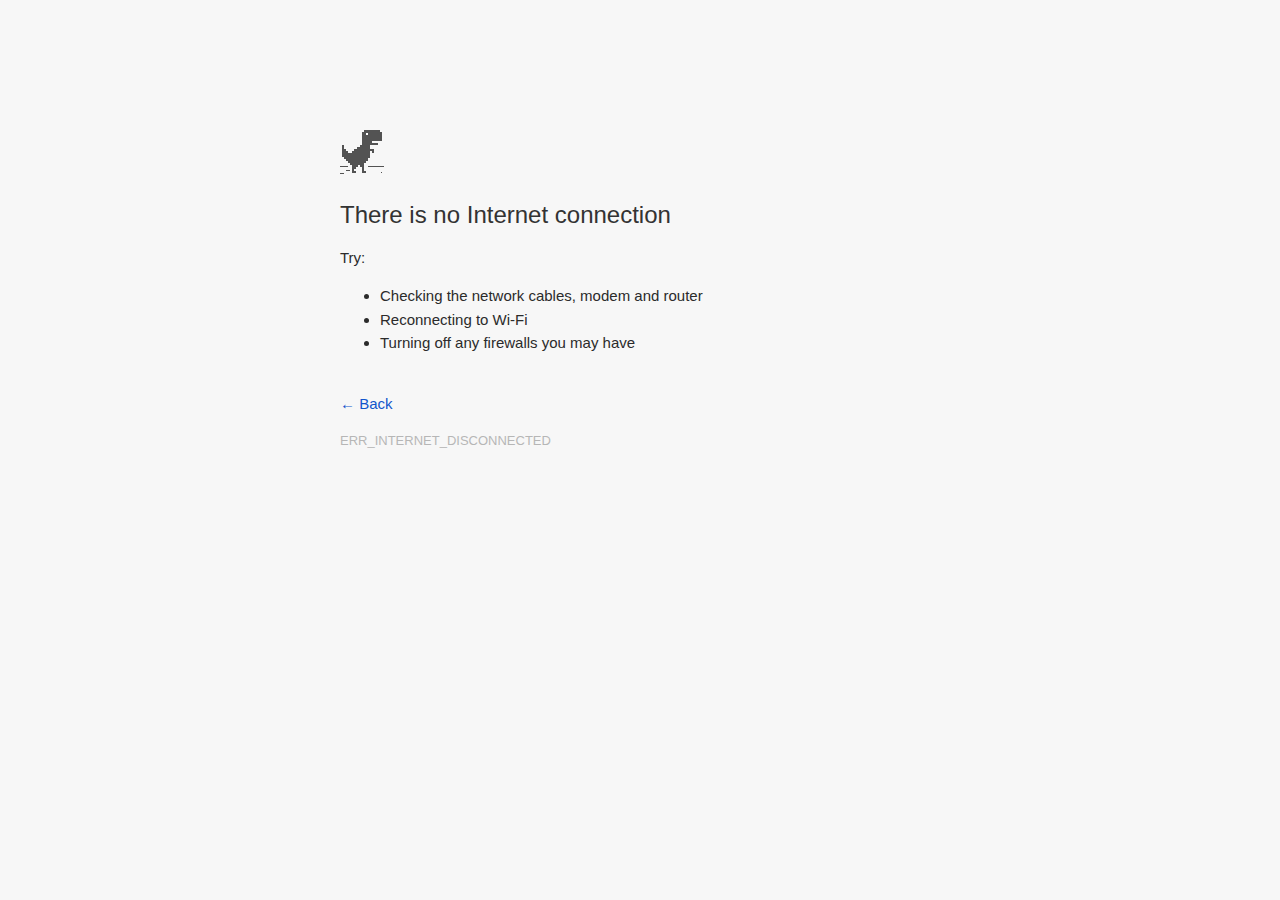
<file: tests/trex.html>
<html i18n-values="dir:textdirection;lang:language" dir="ltr" lang="en"><head>
  <meta charset="utf-8">
  <meta name="viewport" content="width=device-width, initial-scale=1.0,
                                 maximum-scale=1.0, user-scalable=no">
  <title i18n-content="title">There's no internet connection</title>
  <style>/* Copyright 2014 The Chromium Authors. All rights reserved.
   Use of this source code is governed by a BSD-style license that can be
   found in the LICENSE file. */

a {
  color: #585858;
}

.bad-clock .icon {
  background-image: -webkit-image-set(
      url([data-uri]) 1x,
      url([data-uri]) 2x);
}

body {
  background-color: #f7f7f7;
  color: #646464;
}

body.safe-browsing {
  background-color: rgb(206, 52, 38);
  color: white;
}

button {
  background: rgb(76, 142, 250);
  border: 0;
  border-radius: 2px;
  box-sizing: border-box;
  color: #fff;
  cursor: pointer;
  float: right;
  font-size: .875em;
  margin: 0;
  padding: 10px 24px;
  transition: box-shadow 200ms cubic-bezier(0.4, 0, 0.2, 1);
}

[dir='rtl'] button {
  float: left;
}

button:active {
  background: rgb(50, 102, 213);
  outline: 0;
}

button:hover {
  box-shadow: 0 1px 3px rgba(0, 0, 0, .50);
}

#debugging {
  display: inline;
  overflow: auto;
}

.debugging-content {
  line-height: 1em;
  margin-bottom: 0;
  margin-top: 1em;
}

.debugging-title {
  font-weight: bold;
}

#details {
  color: #696969;
  margin: 45px 0 50px;
}

#details p:not(:first-of-type) {
  margin-top: 20px;
}

#details-button {
  background: inherit;
  border: 0;
  float: none;
  margin: 0;
  padding: 10px 0;
  text-decoration: underline;
}

#details-button:hover {
  box-shadow: inherit;
}

.error-code {
  color: #777;
  display: inline;
  font-size: .86667em;
  margin-top: 15px;
  opacity: .5;
  text-transform: uppercase;
}

#error-debugging-info {
  font-size: 0.8em;
}

h1 {
  color: #333;
  font-size: 1.6em;
  font-weight: normal;
  line-height: 1.25em;
  margin-bottom: 16px;
}

h2 {
  font-size: 1.2em;
  font-weight: normal;
}

.hidden {
  display: none;
}

html {
  -webkit-text-size-adjust: 100%;
  font-size: 125%;
}

.icon {
  background-repeat: no-repeat;
  background-size: 100%;
  height: 72px;
  margin: 0 0 40px;
  width: 72px;
}

input[type=checkbox] {
  visibility: hidden;
}

.interstitial-wrapper {
  box-sizing: border-box;
  font-size: 1em;
  line-height: 1.6em;
  margin: 100px auto 0;
  max-width: 600px;
  width: 100%;
}

#main-message > p {
  display: inline;
}

#malware-opt-in {
  font-size: .875em;
  margin-top: 39px;
}

.nav-wrapper {
  margin-top: 51px;
}

.nav-wrapper::after {
  clear: both;
  content: '';
  display: table;
  width: 100%;
}

#opt-in-label {
  -webkit-margin-start: 32px;
}

.safe-browsing :-webkit-any(
    a, #details, #details-button, h1, h2, p, .small-link) {
  color: white;
}

.safe-browsing button {
  background-color: rgba(255, 255, 255, .15);
}

.safe-browsing button:active {
  background-color: rgba(255, 255, 255, .25);
}

.safe-browsing button:hover {
  box-shadow: 0 2px 3px rgba(0, 0, 0, .5);
}

.safe-browsing .error-code {
  display: none;
}

.safe-browsing .icon {
  background-image: -webkit-image-set(
      url([data-uri]) 1x,
      url([data-uri]) 2x);
}

.small-link {
  color: #696969;
  font-size: .875em;
}

.ssl .icon {
  background-image: -webkit-image-set(
      url([data-uri]) 1x,
      url([data-uri]) 2x);
}

.captive-portal .icon {
  background-image: -webkit-image-set(
      url([data-uri]) 1x,
      url([data-uri]) 2x);
}

.styled-checkbox {
  float: left;
  height: 16px;
  margin-top: .36em;
  position: relative;
  width: 16px;
}

[dir='rtl'] .styled-checkbox {
  float: right;
}

.styled-checkbox label {
  background: transparent;
  border: white solid 1px;
  border-radius: 2px;
  height: 14px;
  left: 0;
  position: absolute;
  right: 0;
  top: 0;
  width: 14px;
}

.styled-checkbox .checkbox-tick {
  background: transparent;
  border: 2px solid white;
  border-right-width: 0;
  border-top-width: 0;
  content: '';
  height: 4px;
  left: 2px;
  opacity: 0;
  position: absolute;
  top: 3px;
  transform: rotate(-45deg);
  width: 9px;
}

.styled-checkbox input[type=checkbox]:checked ~ .checkbox-tick {
  opacity: 1;
}

@media (max-width: 700px) {
  .interstitial-wrapper {
    padding: 0 10%;
  }

  #error-debugging-info {
    overflow: auto;
  }
}

@media (max-height: 600px) {
  .error-code {
    margin-top: 10px;
  }

  .interstitial-wrapper {
    margin-top: 13%;
  }
}

@media (max-width: 420px) {
  button,
  [dir='rtl'] button,
  .small-link {
    float: none;
    font-size: .825em;
    font-weight: 400;
    margin: 0;
    text-transform: uppercase;
    width: 100%;
  }

  #details {
    margin: 20px 0 20px 0;
  }

  #details p:not(:first-of-type) {
    margin-top: 10px;
  }

  #details-button {
    display: block;
    margin-top: 20px;
    text-align: center;
    width: 100%;
  }

  .interstitial-wrapper {
    padding: 0 5%;
  }

  #malware-opt-in {
    margin-top: 24px;
  }

  .nav-wrapper {
    margin-top: 30px;
  }
}

/**
 * Mobile specific styling.
 * Navigation buttons are anchored to the bottom of the screen.
 * Details message replaces the top content in its own scrollable area.
 */

@media (max-width: 420px) and (orientation: portrait) {
  #details-button {
    border: 0;
    margin: 8px 0 0;
  }

  .secondary-button {
    -webkit-margin-end: 0;
    margin-top: 16px;
  }
}

/* Fixed nav. */
@media (min-width: 240px) and (max-width: 420px) and
       (min-height: 401px) and (orientation:portrait),
       (min-width: 421px) and (max-width: 736px) and (min-height: 240px) and
       (max-height: 420px) and (orientation:landscape) {

  body .nav-wrapper {
    background: #f7f7f7;
    bottom: 0;
    left: 0;
    margin: 0;
    max-width: 736px;
    position: fixed;
    z-index: 1;
  }

  body.safe-browsing .nav-wrapper {
    background: rgb(206, 52, 38);
  }

  .interstitial-wrapper {
    max-width: 736px;
  }
}

@media (max-width: 420px) and (orientation: portrait),
       (max-width: 736px) and (max-height: 420px) and (orientation: landscape) {
  body {
    margin: 0 auto;
  }

  button,
  [dir='rtl'] button,
  button.small-link {
    font-family: Roboto-Regular,Helvetica;
    font-size: .933em;
    font-weight: 600;
    margin: 6px 0;
    text-transform: uppercase;
  }

  .nav-wrapper {
    box-sizing: border-box;
    padding: 16px 24px 8px;
    width: 100%;
  }

  .error-code {
    margin-top: 0;
  }

  #details {
    box-sizing: border-box;
    height: auto;
    margin: 0;
    opacity: 1;
    transition: opacity 250ms cubic-bezier(0.4, 0, 0.2, 1);
  }

  #details.hidden,
  #main-content.hidden {
    display: block;
    height: 0;
    opacity: 0;
    overflow: hidden;
  }

  #details-button {
    padding-bottom: 16px;
    padding-top: 16px;
  }

  h1 {
    font-size: 1.5em;
    margin-bottom: 8px;
  }

  .icon {
    margin-bottom: 12px;
  }

  .interstitial-wrapper {
    box-sizing: border-box;
    margin: 24px auto 12px;
    padding: 0 24px;
    position: relative;
  }

  .interstitial-wrapper p {
    font-size: .95em;
    line-height: 1.61em;
    margin-top: 8px;
  }

  #main-content {
    margin: 0;
    transition: opacity 100ms cubic-bezier(0.4, 0, 0.2, 1);
  }

  .small-link {
    border: 0;
  }

  .suggested-left > #control-buttons,
  .suggested-right > #control-buttons {
    float: none;
    margin: 0;
  }
}

@media (min-height: 400px) and (orientation:portrait) {
  body:not(.safe-browsing-has-checkbox) .interstitial-wrapper {
    margin-bottom: 145px;
  }
}

@media (min-height: 299px) and (orientation:portrait) {
  .nav-wrapper {
    padding-bottom: 16px;
  }
}

@media (min-height: 405px) and (orientation:portrait) {
  .icon {
    margin-bottom: 24px;
  }

  .interstitial-wrapper {
    margin-top: 64px;
  }
}

@media (min-height: 480px) and (max-width: 420px) and (orientation: portrait),
       (min-height: 338px) and (max-height: 420px) and (max-width: 736px) and
       (orientation: landscape) {
  .icon {
    margin-bottom: 24px;
  }

  .nav-wrapper {
    padding: 16px 24px 24px;
  }
}

@media (min-height: 500px) and (max-width: 414px) and (orientation: portrait) {
  :not(.safe-browsing-has-checkbox) .interstitial-wrapper {
    margin-top: 96px;
  }
}

/* Phablet sizing */
@media (min-width: 375px) and (min-height: 641px) and
       (max-width: 414px) and (orientation: portrait) {
  button,
  [dir='rtl'] button,
  .small-link {
    font-size: 1em;
    padding-bottom: 12px;
    padding-top: 12px;
  }

  body:not(.offline) .icon {
    height: 80px;
    width: 80px;
  }

  #details-button {
    margin-top: 28px;
  }

  h1 {
    font-size: 1.7em;
  }

  .icon {
    margin-bottom: 28px;
  }

  .interstitial-wrapper {
    padding: 28px;
  }

  .interstitial-wrapper p {
    font-size: 1.05em;
  }

  .nav-wrapper {
    padding: 28px;
  }
}

@media (min-width: 420px) and (max-width: 736px) and
       (min-height: 240px) and (max-height: 298px) and
       (orientation:landscape) {
  body:not(.offline) .icon {
    height: 50px;
    width: 50px;
  }

  .icon {
    padding-top: 0;
  }

  .interstitial-wrapper {
    margin-top: 16px;
  }

  .nav-wrapper {
    padding: 0 24px 8px;
  }
}

@media (min-width: 420px) and (max-width: 736px) and
       (min-height: 240px) and (max-height: 420px) and
       (orientation:landscape) {
  #details-button {
    margin: 0;
  }

  .interstitial-wrapper {
    margin-bottom: 70px;
  }

  .nav-wrapper {
    margin-top: 0;
  }

  #malware-opt-in {
    margin-top: 0;
  }
}

/* Phablet landscape */
@media (min-width: 680px) and (max-height: 414px) {
  .interstitial-wrapper {
    margin: 24px auto;
  }

  .nav-wrapper {
    margin: 16px auto 0;
  }
}

@media (max-height: 240px) and (orientation: landscape),
       (max-height: 480px) and (orientation: portrait),
       (max-width: 419px) and (max-height: 323px) {
  body:not(.offline) .icon {
    height: 56px;
    width: 56px;
  }

  .icon {
    margin-bottom: 16px;
  }
}

/* Small mobile screens. No fixed nav. */
@media (max-height: 400px) and (orientation: portrait),
       (max-height: 239px) and (orientation: landscape),
       (max-width: 419px) and (max-height: 360px) {
  .interstitial-wrapper {
    display: flex;
    flex-direction: column;
    margin-bottom: 0;
  }

  #details {
    flex: 1 1 auto;
    order: 0;
  }

  #main-content {
    flex: 1 1 auto;
    order: 0;
  }

  .nav-wrapper {
    flex: 0 1 auto;
    margin-top: 8px;
    order: 1;
    padding-left: 0;
    padding-right: 0;
    position: relative;
    width: 100%;
  }
}

/* Malware opt-in. No fixed nav. */
@media (max-height: 600px) and (orientation: portrait),
       (max-height: 360px) and (max-width: 680px) and (orientation: landscape) {
  .safe-browsing-has-checkbox .interstitial-wrapper {
    display: flex;
    flex-direction: column;
    margin-bottom: 0;
  }

  .safe-browsing-has-checkbox #details {
    flex: 1 1 auto;
    order: 0;
  }

  .safe-browsing-has-checkbox #main-content {
    flex: 1 1 auto;
    order: 0;
  }

  .safe-browsing-has-checkbox #malware-opt-in {
    margin-bottom: 8px;
  }

  body.safe-browsing-has-checkbox .nav-wrapper {
    flex: 0 1 auto;
    margin-top: 0;
    order: 1;
    padding-left: 0;
    padding-right: 0;
    position: relative;
    width: 100%;
  }
}
</style>
  <style>/* Copyright 2013 The Chromium Authors. All rights reserved.
 * Use of this source code is governed by a BSD-style license that can be
 * found in the LICENSE file. */

/* Don't use the main frame div when the error is in a subframe. */
html[subframe] #main-frame-error {
  display: none;
}

/* Don't use the subframe error div when the error is in a main frame. */
html:not([subframe]) #sub-frame-error {
  display: none;
}

#diagnose-button {
  -webkit-margin-start: 0;
  float: none;
  margin-bottom: 10px;
  margin-top: 20px;
}

h1 {
  margin-top: 0;
}

h2 {
  color: #666;
  font-size: 1.2em;
  font-weight: normal;
  margin: 10px 0;
}

a {
  color: rgb(17, 85, 204);
  text-decoration: none;
}

.icon {
  -webkit-user-select: none;
  content: '';
}

.icon-generic {
  /**
   * Can't access chrome://theme/IDR_ERROR_NETWORK_GENERIC from an untrusted
   * renderer process, so embed the resource manually.
   */
  content: -webkit-image-set(
      url([data-uri]) 1x,
      url([data-uri]) 2x);
  padding-top: 20px;
}

.icon-offline {
  content: -webkit-image-set(
      url([data-uri]) 1x,
      url([data-uri]) 2x);
  position: relative;
}

.error-code {
  display: block;
}

#content-top {
  margin: 20px;
}

#help-box-inner {
  background-color: #f9f9f9;
  border-top: 1px solid #EEE;
  color: #444;
  padding: 20px;
  text-align: start;
}

#suggestion {
  margin-top: 15px;
}

#short-suggestion {
  margin-top: 5px;
}

#sub-frame-error-details {
  color: #8F8F8F;
/* Not done on mobile for performance reasons. */
  text-shadow: 0 1px 0 rgba(255,255,255,0.3);
}

[jscontent=failedUrl] {
  overflow-wrap: break-word;
}

#search-container {
  /* Prevents a space between controls. */
  display: flex;
  margin-top: 20px;
}

#search-box {
  border: 1px solid #cdcdcd;
  flex-grow: 1;
  font-size: 16px;
  height: 26px;
  margin-right: 0;
  padding: 1px 9px;
}

#search-box:focus {
  border: 1px solid rgb(93, 154, 255);
  outline: none;
}

#search-button {
  border: none;
  border-bottom-left-radius: 0;
  border-top-left-radius: 0;
  box-shadow: none;
  display: flex;
  height: 30px;
  margin: 0;
  padding: 0;
  width: 60px;
}

#search-image {
  content:
      -webkit-image-set(
          url([data-uri]) 1x,
          url([data-uri]) 2x);
  margin: auto;
}

.secondary-button {
  -webkit-margin-end: 16px;
  background: #d9d9d9;
  color: #696969;
}

.hidden {
  display: none;
}

.suggestions {
  margin-top: 18px;
}

.suggestion-header {
  font-weight: bold;
  margin-bottom: 4px;
}

.suggestion-body {
  color: #777;
}

/* Increase line height at higher resolutions. */
@media (min-width: 641px) and (min-height: 641px) {
  #help-box-inner {
    line-height: 18px;
  }
}

/* Decrease padding at low sizes. */
@media (max-width: 640px), (max-height: 640px) {
  h1 {
    margin: 0 0 15px;
  }
  #content-top {
    margin: 15px;
  }
  #help-box-inner {
    padding: 20px;
  }
  .suggestions {
    margin-top: 10px;
  }
  .suggestion-header {
    margin-bottom: 0;
  }
  .error-code {
    margin-top: 10px;
  }
}

/* Don't allow overflow when in a subframe. */
html[subframe] body {
  overflow: hidden;
}

#sub-frame-error {
  -webkit-align-items: center;
  background-color: #DDD;
  display: -webkit-flex;
  -webkit-flex-flow: column;
  height: 100%;
  -webkit-justify-content: center;
  left: 0;
  position: absolute;
  top: 0;
  transition: background-color .2s ease-in-out;
  width: 100%;
}

#sub-frame-error:hover {
  background-color: #EEE;
}

#sub-frame-error .icon-generic {
  margin: 0 0 16px;
}

#sub-frame-error-details {
  margin: 0 10px;
  text-align: center;
  visibility: hidden;
}

/* Show details only when hovering. */
#sub-frame-error:hover #sub-frame-error-details {
  visibility: visible;
}

/* If the iframe is too small, always hide the error code. */
/* TODO(mmenke): See if overflow: no-display works better, once supported. */
@media (max-width: 200px), (max-height: 95px) {
  #sub-frame-error-details {
    display: none;
  }
}

/* Adjust icon for small embedded frames in apps. */
@media (max-height: 100px) {
  #sub-frame-error .icon-generic {
    height: auto;
    margin: 0;
    padding-top: 0;
    width: 25px;
  }
}

/* details-button is special; it's a <button> element that looks like a link. */
#details-button {
  box-shadow: none;
  min-width: 0;
}

/* Styles for platform dependent separation of controls and details button. */
.suggested-left > #control-buttons,
.suggested-left #stale-load-button,
.suggested-right > #details-button {
  float: left;
}

.suggested-right > #control-buttons,
.suggested-right #stale-load-button,
.suggested-left > #details-button {
  float: right;
}

.suggested-left .secondary-button {
  -webkit-margin-end: 0px;
  -webkit-margin-start: 16px;
}

#details-button.singular {
  float: none;
}

#buttons::after {
  clear: both;
  content: '';
  display: block;
  width: 100%;
}

/* Offline page */
.offline .interstitial-wrapper {
  color: #2b2b2b;
  font-size: 1em;
  line-height: 1.55;
  margin: 0 auto;
  max-width: 600px;
  padding-top: 100px;
  width: 100%;
}

.offline .runner-container {
  height: 150px;
  max-width: 600px;
  overflow: hidden;
  position: absolute;
  top: 35px;
  width: 44px;
}

.offline .runner-canvas {
  height: 150px;
  max-width: 600px;
  opacity: 1;
  overflow: hidden;
  position: absolute;
  top: 0;
  z-index: 2;
}

.offline .controller {
  background: rgba(247,247,247, .1);
  height: 100vh;
  left: 0;
  position: absolute;
  top: 0;
  width: 100vw;
  z-index: 1;
}

#offline-resources {
  display: none;
}

@media (max-width: 420px) {
  .suggested-left > #control-buttons,
  .suggested-right > #control-buttons {
    float: none;
  }
}

@media (max-height: 350px) {
  h1 {
    margin: 0 0 15px;
  }

  .icon-offline {
    margin: 0 0 10px;
  }

  .interstitial-wrapper {
    margin-top: 5%;
  }

  .nav-wrapper {
    margin-top: 30px;
  }
}

@media (min-width: 600px) and (max-width: 736px) and (orientation: landscape) {
  .offline .interstitial-wrapper {
    margin-left: 0;
    margin-right: 0;
  }
}

@media (min-height: 240px) and (orientation: landscape) {
  .offline .interstitial-wrapper {
    margin-bottom: 90px;
  }

  .icon-offline {
    margin-bottom: 20px;
  }
}

@media (max-height: 320px) and (orientation: landscape) {
  .icon-offline {
    margin-bottom: 0;
  }

  .offline .runner-container {
    top: 10px;
  }
}

@media (max-width: 240px) {
  button {
    padding-left: 12px;
    padding-right: 12px;
  }

  .interstitial-wrapper {
    overflow: inherit;
    padding: 0 8px;
  }
}

@media (max-width: 120px) {
  button {
    width: auto;
  }
}</style>
  <script>// Copyright 2015 The Chromium Authors. All rights reserved.
// Use of this source code is governed by a BSD-style license that can be
// found in the LICENSE file.

var mobileNav = false;

/**
 * For small screen mobile the navigation buttons are moved
 * below the advanced text.
 */
function onResize() {
  var helpOuterBox = document.querySelector('#details');
  var mainContent = document.querySelector('#main-content');
  var mediaQuery = '(min-width: 240px) and (max-width: 420px) and ' +
      '(orientation: portrait), (max-width: 736px) and ' +
      '(max-height: 420px) and (orientation: landscape)';
  var detailsHidden = helpOuterBox.classList.contains('hidden');
  var runnerContainer = document.querySelector('.runner-container');

  // Check for change in nav status.
  if (mobileNav != window.matchMedia(mediaQuery).matches) {
    mobileNav = !mobileNav;

    // Handle showing the top content / details sections according to state.
    if (mobileNav) {
      mainContent.classList.toggle('hidden', !detailsHidden);
      helpOuterBox.classList.toggle('hidden', detailsHidden);
      if (runnerContainer) {
        runnerContainer.classList.toggle('hidden', !detailsHidden);
      }
    } else if (!detailsHidden) {
      // Non mobile nav with visible details.
      mainContent.classList.remove('hidden');
      helpOuterBox.classList.remove('hidden');
      if (runnerContainer) {
        runnerContainer.classList.remove('hidden');
      }
    }
  }
}

function setupMobileNav() {
  window.addEventListener('resize', onResize);
  onResize();
}

document.addEventListener('DOMContentLoaded', setupMobileNav);
</script>
  <script>// Copyright 2013 The Chromium Authors. All rights reserved.
// Use of this source code is governed by a BSD-style license that can be
// found in the LICENSE file.

function toggleHelpBox() {
  var helpBoxOuter = document.getElementById('details');
  helpBoxOuter.classList.toggle('hidden');
  var detailsButton = document.getElementById('details-button');
  if (helpBoxOuter.classList.contains('hidden'))
    detailsButton.innerText = detailsButton.detailsText;
  else
    detailsButton.innerText = detailsButton.hideDetailsText;

  // Details appears over the main content on small screens.
  if (mobileNav) {
    document.getElementById('main-content').classList.toggle('hidden');
    var runnerContainer = document.querySelector('.runner-container');
    if (runnerContainer) {
      runnerContainer.classList.toggle('hidden');
    }
  }
}

function diagnoseErrors() {
  var extensionId = 'idddmepepmjcgiedknnmlbadcokidhoa';
  var diagnoseFrame = document.getElementById('diagnose-frame');
  diagnoseFrame.innerHTML =
      '<iframe src="chrome-extension://' + extensionId +
      '/index.html"></iframe>';
}

// Subframes use a different layout but the same html file.  This is to make it
// easier to support platforms that load the error page via different
// mechanisms (Currently just iOS).
if (window.top.location != window.location)
  document.documentElement.setAttribute('subframe', '');

// Re-renders the error page using |strings| as the dictionary of values.
// Used by NetErrorTabHelper to update DNS error pages with probe results.
function updateForDnsProbe(strings) {
  var context = new JsEvalContext(strings);
  jstProcess(context, document.getElementById('t'));
}

// Given the classList property of an element, adds an icon class to the list
// and removes the previously-
function updateIconClass(classList, newClass) {
  var oldClass;

  if (classList.hasOwnProperty('last_icon_class')) {
    oldClass = classList['last_icon_class'];
    if (oldClass == newClass)
      return;
  }

  classList.add(newClass);
  if (oldClass !== undefined)
    classList.remove(oldClass);

  classList['last_icon_class'] = newClass;

  if (newClass == 'icon-offline') {
    document.body.classList.add('offline');
    new Runner('.interstitial-wrapper');
  } else {
    document.body.classList.add('neterror');
  }
}

// Does a search using |baseSearchUrl| and the text in the search box.
function search(baseSearchUrl) {
  var searchTextNode = document.getElementById('search-box');
  document.location = baseSearchUrl + searchTextNode.value;
  return false;
}

// Use to track clicks on elements generated by the navigation correction
// service.  If |trackingId| is negative, the element does not come from the
// correction service.
function trackClick(trackingId) {
  // This can't be done with XHRs because XHRs are cancelled on navigation
  // start, and because these are cross-site requests.
  if (trackingId >= 0 && errorPageController)
    errorPageController.trackClick(trackingId);
}

// Called when an <a> tag generated by the navigation correction service is
// clicked.  Separate function from trackClick so the resources don't have to
// be updated if new data is added to jstdata.
function linkClicked(jstdata) {
  trackClick(jstdata.trackingId);
}

// Implements button clicks.  This function is needed during the transition
// between implementing these in trunk chromium and implementing them in
// iOS.
function reloadButtonClick(url) {
  if (window.errorPageController) {
    errorPageController.reloadButtonClick();
  } else {
    location = url;
  }
}

function loadStaleButtonClick() {
  if (window.errorPageController) {
    errorPageController.loadStaleButtonClick();
  }
}

function detailsButtonClick() {
  if (window.errorPageController)
    errorPageController.detailsButtonClick();
}

var primaryControlOnLeft = true;
primaryControlOnLeft = false;

function onDocumentLoad() {
  var buttonsDiv = document.getElementById('buttons');
  var controlButtonDiv = document.getElementById('control-buttons');
  var reloadButton = document.getElementById('reload-button');
  var detailsButton = document.getElementById('details-button');
  var staleLoadButton = document.getElementById('stale-load-button');

  var primaryButton = reloadButton;
  var secondaryButton = staleLoadButton;

  // Sets up the proper button layout for the current platform.
  if (primaryControlOnLeft) {
    buttons.classList.add('suggested-left');
    controlButtonDiv.insertBefore(primaryButton, secondaryButton);
  } else {
    buttons.classList.add('suggested-right');
    controlButtonDiv.insertBefore(secondaryButton, primaryButton);
  }

  if (reloadButton.style.display == 'none' &&
      staleLoadButton.style.display == 'none') {
    detailsButton.classList.add('singular');
  }

// Hide the details button if there are no details to show.
  if (loadTimeData.valueExists('summary') &&
          !loadTimeData.getValue('summary').msg) {
    detailsButton.style.display = 'none';
  }

  // Show control buttons.
  if (loadTimeData.valueExists('reloadButton') &&
          loadTimeData.getValue('reloadButton').msg ||
      loadTimeData.valueExists('staleLoadButton') &&
          loadTimeData.getValue('staleLoadButton').msg) {
    controlButtonDiv.hidden = false;

    // Set the secondary button state in the cases of two call to actions.
    // Reload is secondary to stale load.
    if (loadTimeData.valueExists('staleLoadButton') &&
            loadTimeData.getValue('staleLoadButton').msg) {
      reloadButton.classList.add('secondary-button');
    }
  }

  // Add a main message paragraph.
  if (loadTimeData.valueExists('primaryParagraph')) {
    var p = document.querySelector('#main-message p');
    p.innerHTML = loadTimeData.getString('primaryParagraph');
    p.hidden = false;
  }
}

document.addEventListener('DOMContentLoaded', onDocumentLoad);
</script>
  <script>// Copyright (c) 2014 The Chromium Authors. All rights reserved.
// Use of this source code is governed by a BSD-style license that can be
// found in the LICENSE file.
(function() {
'use strict';
/**
 * T-Rex runner.
 * @param {string} outerContainerId Outer containing element id.
 * @param {object} opt_config
 * @constructor
 * @export
 */
function Runner(outerContainerId, opt_config) {
  // Singleton
  if (Runner.instance_) {
    return Runner.instance_;
  }
  Runner.instance_ = this;

  this.outerContainerEl = document.querySelector(outerContainerId);
  this.containerEl = null;
  this.detailsButton = this.outerContainerEl.querySelector('#details-button');

  this.config = opt_config || Runner.config;

  this.dimensions = Runner.defaultDimensions;

  this.canvas = null;
  this.canvasCtx = null;

  this.tRex = null;

  this.distanceMeter = null;
  this.distanceRan = 0;

  this.highestScore = 0;

  this.time = 0;
  this.runningTime = 0;
  this.msPerFrame = 1000 / FPS;
  this.currentSpeed = this.config.SPEED;

  this.obstacles = [];

  this.started = false;
  this.activated = false;
  this.crashed = false;
  this.paused = false;

  this.resizeTimerId_ = null;

  this.playCount = 0;

  // Sound FX.
  this.audioBuffer = null;
  this.soundFx = {};

  // Global web audio context for playing sounds.
  this.audioContext = null;

  // Images.
  this.images = {};
  this.imagesLoaded = 0;
  this.loadImages();
}
window['Runner'] = Runner;


/**
 * Default game width.
 * @const
 */
var DEFAULT_WIDTH = 600;

/**
 * Frames per second.
 * @const
 */
var FPS = 60;

/** @const */
var IS_HIDPI = window.devicePixelRatio > 1;

/** @const */
var IS_IOS =
    window.navigator.userAgent.indexOf('UIWebViewForStaticFileContent') > -1;

/** @const */
var IS_MOBILE = window.navigator.userAgent.indexOf('Mobi') > -1 || IS_IOS;

/** @const */
var IS_TOUCH_ENABLED = 'ontouchstart' in window;

/**
 * Default game configuration.
 * @enum {number}
 */
Runner.config = {
  ACCELERATION: 0.001,
  BG_CLOUD_SPEED: 0.2,
  BOTTOM_PAD: 10,
  CLEAR_TIME: 3000,
  CLOUD_FREQUENCY: 0.5,
  GAMEOVER_CLEAR_TIME: 750,
  GAP_COEFFICIENT: 0.6,
  GRAVITY: 0.6,
  INITIAL_JUMP_VELOCITY: 12,
  MAX_CLOUDS: 6,
  MAX_OBSTACLE_LENGTH: 3,
  MAX_SPEED: 12,
  MIN_JUMP_HEIGHT: 35,
  MOBILE_SPEED_COEFFICIENT: 1.2,
  RESOURCE_TEMPLATE_ID: 'audio-resources',
  SPEED: 6,
  SPEED_DROP_COEFFICIENT: 3
};


/**
 * Default dimensions.
 * @enum {string}
 */
Runner.defaultDimensions = {
  WIDTH: DEFAULT_WIDTH,
  HEIGHT: 150
};


/**
 * CSS class names.
 * @enum {string}
 */
Runner.classes = {
  CANVAS: 'runner-canvas',
  CONTAINER: 'runner-container',
  CRASHED: 'crashed',
  ICON: 'icon-offline',
  TOUCH_CONTROLLER: 'controller'
};


/**
 * Image source urls.
 * @enum {array<object>}
 */
Runner.imageSources = {
  LDPI: [
    {name: 'CACTUS_LARGE', id: '1x-obstacle-large'},
    {name: 'CACTUS_SMALL', id: '1x-obstacle-small'},
    {name: 'CLOUD', id: '1x-cloud'},
    {name: 'HORIZON', id: '1x-horizon'},
    {name: 'RESTART', id: '1x-restart'},
    {name: 'TEXT_SPRITE', id: '1x-text'},
    {name: 'TREX', id: '1x-trex'}
  ],
  HDPI: [
    {name: 'CACTUS_LARGE', id: '2x-obstacle-large'},
    {name: 'CACTUS_SMALL', id: '2x-obstacle-small'},
    {name: 'CLOUD', id: '2x-cloud'},
    {name: 'HORIZON', id: '2x-horizon'},
    {name: 'RESTART', id: '2x-restart'},
    {name: 'TEXT_SPRITE', id: '2x-text'},
    {name: 'TREX', id: '2x-trex'}
  ]
};


/**
 * Sound FX. Reference to the ID of the audio tag on interstitial page.
 * @enum {string}
 */
Runner.sounds = {
  BUTTON_PRESS: 'offline-sound-press',
  HIT: 'offline-sound-hit',
  SCORE: 'offline-sound-reached'
};


/**
 * Key code mapping.
 * @enum {object}
 */
Runner.keycodes = {
  JUMP: {'38': 1, '32': 1},  // Up, spacebar
  DUCK: {'40': 1},  // Down
  RESTART: {'13': 1}  // Enter
};


/**
 * Runner event names.
 * @enum {string}
 */
Runner.events = {
  ANIM_END: 'webkitAnimationEnd',
  CLICK: 'click',
  KEYDOWN: 'keydown',
  KEYUP: 'keyup',
  MOUSEDOWN: 'mousedown',
  MOUSEUP: 'mouseup',
  RESIZE: 'resize',
  TOUCHEND: 'touchend',
  TOUCHSTART: 'touchstart',
  VISIBILITY: 'visibilitychange',
  BLUR: 'blur',
  FOCUS: 'focus',
  LOAD: 'load'
};


Runner.prototype = {
  /**
   * Setting individual settings for debugging.
   * @param {string} setting
   * @param {*} value
   */
  updateConfigSetting: function(setting, value) {
    if (setting in this.config && value != undefined) {
      this.config[setting] = value;

      switch (setting) {
        case 'GRAVITY':
        case 'MIN_JUMP_HEIGHT':
        case 'SPEED_DROP_COEFFICIENT':
          this.tRex.config[setting] = value;
          break;
        case 'INITIAL_JUMP_VELOCITY':
          this.tRex.setJumpVelocity(value);
          break;
        case 'SPEED':
          this.setSpeed(value);
          break;
      }
    }
  },

  /**
   * Load and cache the image assets from the page.
   */
  loadImages: function() {
    var imageSources = IS_HIDPI ? Runner.imageSources.HDPI :
        Runner.imageSources.LDPI;

    var numImages = imageSources.length;

    for (var i = numImages - 1; i >= 0; i--) {
      var imgSource = imageSources[i];
      this.images[imgSource.name] = document.getElementById(imgSource.id);
    }
    this.init();
  },

  /**
   * Load and decode base 64 encoded sounds.
   */
  loadSounds: function() {
    if (!IS_IOS) {
      this.audioContext = new AudioContext();
      var resourceTemplate =
          document.getElementById(this.config.RESOURCE_TEMPLATE_ID).content;

      for (var sound in Runner.sounds) {
        var soundSrc =
            resourceTemplate.getElementById(Runner.sounds[sound]).src;
        soundSrc = soundSrc.substr(soundSrc.indexOf(',') + 1);
        var buffer = decodeBase64ToArrayBuffer(soundSrc);

        // Async, so no guarantee of order in array.
        this.audioContext.decodeAudioData(buffer, function(index, audioData) {
            this.soundFx[index] = audioData;
          }.bind(this, sound));
      }
    }
  },

  /**
   * Sets the game speed. Adjust the speed accordingly if on a smaller screen.
   * @param {number} opt_speed
   */
  setSpeed: function(opt_speed) {
    var speed = opt_speed || this.currentSpeed;

    // Reduce the speed on smaller mobile screens.
    if (this.dimensions.WIDTH < DEFAULT_WIDTH) {
      var mobileSpeed = speed * this.dimensions.WIDTH / DEFAULT_WIDTH *
          this.config.MOBILE_SPEED_COEFFICIENT;
      this.currentSpeed = mobileSpeed > speed ? speed : mobileSpeed;
    } else if (opt_speed) {
      this.currentSpeed = opt_speed;
    }
  },

  /**
   * Game initialiser.
   */
  init: function() {
    // Hide the static icon.
    document.querySelector('.' + Runner.classes.ICON).style.visibility =
        'hidden';

    this.adjustDimensions();
    this.setSpeed();

    this.containerEl = document.createElement('div');
    this.containerEl.className = Runner.classes.CONTAINER;

    // Player canvas container.
    this.canvas = createCanvas(this.containerEl, this.dimensions.WIDTH,
        this.dimensions.HEIGHT, Runner.classes.PLAYER);

    this.canvasCtx = this.canvas.getContext('2d');
    this.canvasCtx.fillStyle = '#f7f7f7';
    this.canvasCtx.fill();
    Runner.updateCanvasScaling(this.canvas);

    // Horizon contains clouds, obstacles and the ground.
    this.horizon = new Horizon(this.canvas, this.images, this.dimensions,
        this.config.GAP_COEFFICIENT);

    // Distance meter
    this.distanceMeter = new DistanceMeter(this.canvas,
          this.images.TEXT_SPRITE, this.dimensions.WIDTH);

    // Draw t-rex
    this.tRex = new Trex(this.canvas, this.images.TREX);

    this.outerContainerEl.appendChild(this.containerEl);

    if (IS_MOBILE) {
      this.createTouchController();
    }

    this.startListening();
    this.update();

    window.addEventListener(Runner.events.RESIZE,
        this.debounceResize.bind(this));
  },

  /**
   * Create the touch controller. A div that covers whole screen.
   */
  createTouchController: function() {
    this.touchController = document.createElement('div');
    this.touchController.className = Runner.classes.TOUCH_CONTROLLER;
  },

  /**
   * Debounce the resize event.
   */
  debounceResize: function() {
    if (!this.resizeTimerId_) {
      this.resizeTimerId_ =
          setInterval(this.adjustDimensions.bind(this), 250);
    }
  },

  /**
   * Adjust game space dimensions on resize.
   */
  adjustDimensions: function() {
    clearInterval(this.resizeTimerId_);
    this.resizeTimerId_ = null;

    var boxStyles = window.getComputedStyle(this.outerContainerEl);
    var padding = Number(boxStyles.paddingLeft.substr(0,
        boxStyles.paddingLeft.length - 2));

    this.dimensions.WIDTH = this.outerContainerEl.offsetWidth - padding * 2;

    // Redraw the elements back onto the canvas.
    if (this.canvas) {
      this.canvas.width = this.dimensions.WIDTH;
      this.canvas.height = this.dimensions.HEIGHT;

      Runner.updateCanvasScaling(this.canvas);

      this.distanceMeter.calcXPos(this.dimensions.WIDTH);
      this.clearCanvas();
      this.horizon.update(0, 0, true);
      this.tRex.update(0);

      // Outer container and distance meter.
      if (this.activated || this.crashed) {
        this.containerEl.style.width = this.dimensions.WIDTH + 'px';
        this.containerEl.style.height = this.dimensions.HEIGHT + 'px';
        this.distanceMeter.update(0, Math.ceil(this.distanceRan));
        this.stop();
      } else {
        this.tRex.draw(0, 0);
      }

      // Game over panel.
      if (this.crashed && this.gameOverPanel) {
        this.gameOverPanel.updateDimensions(this.dimensions.WIDTH);
        this.gameOverPanel.draw();
      }
    }
  },

  /**
   * Play the game intro.
   * Canvas container width expands out to the full width.
   */
  playIntro: function() {
    if (!this.started && !this.crashed) {
      this.playingIntro = true;
      this.tRex.playingIntro = true;

      // CSS animation definition.
      var keyframes = '@-webkit-keyframes intro { ' +
            'from { width:' + Trex.config.WIDTH + 'px }' +
            'to { width: ' + this.dimensions.WIDTH + 'px }' +
          '}';
      document.styleSheets[0].insertRule(keyframes, 0);

      this.containerEl.addEventListener(Runner.events.ANIM_END,
          this.startGame.bind(this));

      this.containerEl.style.webkitAnimation = 'intro .4s ease-out 1 both';
      this.containerEl.style.width = this.dimensions.WIDTH + 'px';

      if (this.touchController) {
        this.outerContainerEl.appendChild(this.touchController);
      }
      this.activated = true;
      this.started = true;
    } else if (this.crashed) {
      this.restart();
    }
  },


  /**
   * Update the game status to started.
   */
  startGame: function() {
    this.runningTime = 0;
    this.playingIntro = false;
    this.tRex.playingIntro = false;
    this.containerEl.style.webkitAnimation = '';
    this.playCount++;

    // Handle tabbing off the page. Pause the current game.
    window.addEventListener(Runner.events.VISIBILITY,
          this.onVisibilityChange.bind(this));

    window.addEventListener(Runner.events.BLUR,
          this.onVisibilityChange.bind(this));

    window.addEventListener(Runner.events.FOCUS,
          this.onVisibilityChange.bind(this));
  },

  clearCanvas: function() {
    this.canvasCtx.clearRect(0, 0, this.dimensions.WIDTH,
        this.dimensions.HEIGHT);
  },

  /**
   * Update the game frame.
   */
  update: function() {
    this.drawPending = false;

    var now = getTimeStamp();
    var deltaTime = now - (this.time || now);
    this.time = now;

    if (this.activated) {
      this.clearCanvas();

      if (this.tRex.jumping) {
        this.tRex.updateJump(deltaTime, this.config);
      }

      this.runningTime += deltaTime;
      var hasObstacles = this.runningTime > this.config.CLEAR_TIME;

      // First jump triggers the intro.
      if (this.tRex.jumpCount == 1 && !this.playingIntro) {
        this.playIntro();
      }

      // The horizon doesn't move until the intro is over.
      if (this.playingIntro) {
        this.horizon.update(0, this.currentSpeed, hasObstacles);
      } else {
        deltaTime = !this.started ? 0 : deltaTime;
        this.horizon.update(deltaTime, this.currentSpeed, hasObstacles);
      }

      // Check for collisions.
      var collision = hasObstacles &&
          checkForCollision(this.horizon.obstacles[0], this.tRex);

      if (!collision) {
        this.distanceRan += this.currentSpeed * deltaTime / this.msPerFrame;

        if (this.currentSpeed < this.config.MAX_SPEED) {
          this.currentSpeed += this.config.ACCELERATION;
        }
      } else {
        this.gameOver();
      }

      if (this.distanceMeter.getActualDistance(this.distanceRan) >
          this.distanceMeter.maxScore) {
        this.distanceRan = 0;
      }

      var playAcheivementSound = this.distanceMeter.update(deltaTime,
          Math.ceil(this.distanceRan));

      if (playAcheivementSound) {
        this.playSound(this.soundFx.SCORE);
      }
    }

    if (!this.crashed) {
      this.tRex.update(deltaTime);
      this.raq();
    }
  },

  /**
   * Event handler.
   */
  handleEvent: function(e) {
    return (function(evtType, events) {
      switch (evtType) {
        case events.KEYDOWN:
        case events.TOUCHSTART:
        case events.MOUSEDOWN:
          this.onKeyDown(e);
          break;
        case events.KEYUP:
        case events.TOUCHEND:
        case events.MOUSEUP:
          this.onKeyUp(e);
          break;
      }
    }.bind(this))(e.type, Runner.events);
  },

  /**
   * Bind relevant key / mouse / touch listeners.
   */
  startListening: function() {
    // Keys.
    document.addEventListener(Runner.events.KEYDOWN, this);
    document.addEventListener(Runner.events.KEYUP, this);

    if (IS_MOBILE) {
      // Mobile only touch devices.
      this.touchController.addEventListener(Runner.events.TOUCHSTART, this);
      this.touchController.addEventListener(Runner.events.TOUCHEND, this);
      this.containerEl.addEventListener(Runner.events.TOUCHSTART, this);
    } else {
      // Mouse.
      document.addEventListener(Runner.events.MOUSEDOWN, this);
      document.addEventListener(Runner.events.MOUSEUP, this);
    }
  },

  /**
   * Remove all listeners.
   */
  stopListening: function() {
    document.removeEventListener(Runner.events.KEYDOWN, this);
    document.removeEventListener(Runner.events.KEYUP, this);

    if (IS_MOBILE) {
      this.touchController.removeEventListener(Runner.events.TOUCHSTART, this);
      this.touchController.removeEventListener(Runner.events.TOUCHEND, this);
      this.containerEl.removeEventListener(Runner.events.TOUCHSTART, this);
    } else {
      document.removeEventListener(Runner.events.MOUSEDOWN, this);
      document.removeEventListener(Runner.events.MOUSEUP, this);
    }
  },

  /**
   * Process keydown.
   * @param {Event} e
   */
  onKeyDown: function(e) {
    if (e.target != this.detailsButton) {
      if (!this.crashed && (Runner.keycodes.JUMP[String(e.keyCode)] ||
           e.type == Runner.events.TOUCHSTART)) {
        if (!this.activated) {
          this.loadSounds();
          this.activated = true;
        }

        if (!this.tRex.jumping) {
          this.playSound(this.soundFx.BUTTON_PRESS);
          this.tRex.startJump();
        }
      }

      if (this.crashed && e.type == Runner.events.TOUCHSTART &&
          e.currentTarget == this.containerEl) {
        this.restart();
      }
    }

    // Speed drop, activated only when jump key is not pressed.
    if (Runner.keycodes.DUCK[e.keyCode] && this.tRex.jumping) {
      e.preventDefault();
      this.tRex.setSpeedDrop();
    }
  },


  /**
   * Process key up.
   * @param {Event} e
   */
  onKeyUp: function(e) {
    var keyCode = String(e.keyCode);
    var isjumpKey = Runner.keycodes.JUMP[keyCode] ||
       e.type == Runner.events.TOUCHEND ||
       e.type == Runner.events.MOUSEDOWN;

    if (this.isRunning() && isjumpKey) {
      this.tRex.endJump();
    } else if (Runner.keycodes.DUCK[keyCode]) {
      this.tRex.speedDrop = false;
    } else if (this.crashed) {
      // Check that enough time has elapsed before allowing jump key to restart.
      var deltaTime = getTimeStamp() - this.time;

      if (Runner.keycodes.RESTART[keyCode] ||
         (e.type == Runner.events.MOUSEUP && e.target == this.canvas) ||
         (deltaTime >= this.config.GAMEOVER_CLEAR_TIME &&
         Runner.keycodes.JUMP[keyCode])) {
        this.restart();
      }
    } else if (this.paused && isjumpKey) {
      this.play();
    }
  },

  /**
   * RequestAnimationFrame wrapper.
   */
  raq: function() {
    if (!this.drawPending) {
      this.drawPending = true;
      this.raqId = requestAnimationFrame(this.update.bind(this));
    }
  },

  /**
   * Whether the game is running.
   * @return {boolean}
   */
  isRunning: function() {
    return !!this.raqId;
  },

  /**
   * Game over state.
   */
  gameOver: function() {
    this.playSound(this.soundFx.HIT);
    vibrate(200);

    this.stop();
    this.crashed = true;
    this.distanceMeter.acheivement = false;

    this.tRex.update(100, Trex.status.CRASHED);

    // Game over panel.
    if (!this.gameOverPanel) {
      this.gameOverPanel = new GameOverPanel(this.canvas,
          this.images.TEXT_SPRITE, this.images.RESTART,
          this.dimensions);
    } else {
      this.gameOverPanel.draw();
    }

    // Update the high score.
    if (this.distanceRan > this.highestScore) {
      this.highestScore = Math.ceil(this.distanceRan);
      this.distanceMeter.setHighScore(this.highestScore);
    }

    // Reset the time clock.
    this.time = getTimeStamp();
  },

  stop: function() {
    this.activated = false;
    this.paused = true;
    cancelAnimationFrame(this.raqId);
    this.raqId = 0;
  },

  play: function() {
    if (!this.crashed) {
      this.activated = true;
      this.paused = false;
      this.tRex.update(0, Trex.status.RUNNING);
      this.time = getTimeStamp();
      this.update();
    }
  },

  restart: function() {
    if (!this.raqId) {
      this.playCount++;
      this.runningTime = 0;
      this.activated = true;
      this.crashed = false;
      this.distanceRan = 0;
      this.setSpeed(this.config.SPEED);

      this.time = getTimeStamp();
      this.containerEl.classList.remove(Runner.classes.CRASHED);
      this.clearCanvas();
      this.distanceMeter.reset(this.highestScore);
      this.horizon.reset();
      this.tRex.reset();
      this.playSound(this.soundFx.BUTTON_PRESS);

      this.update();
    }
  },

  /**
   * Pause the game if the tab is not in focus.
   */
  onVisibilityChange: function(e) {
    if (document.hidden || document.webkitHidden || e.type == 'blur') {
      this.stop();
    } else {
      this.play();
    }
  },

  /**
   * Play a sound.
   * @param {SoundBuffer} soundBuffer
   */
  playSound: function(soundBuffer) {
    if (soundBuffer) {
      var sourceNode = this.audioContext.createBufferSource();
      sourceNode.buffer = soundBuffer;
      sourceNode.connect(this.audioContext.destination);
      sourceNode.start(0);
    }
  }
};


/**
 * Updates the canvas size taking into
 * account the backing store pixel ratio and
 * the device pixel ratio.
 *
 * See article by Paul Lewis:
 * http://www.html5rocks.com/en/tutorials/canvas/hidpi/
 *
 * @param {HTMLCanvasElement} canvas
 * @param {number} opt_width
 * @param {number} opt_height
 * @return {boolean} Whether the canvas was scaled.
 */
Runner.updateCanvasScaling = function(canvas, opt_width, opt_height) {
  var context = canvas.getContext('2d');

  // Query the various pixel ratios
  var devicePixelRatio = Math.floor(window.devicePixelRatio) || 1;
  var backingStoreRatio = Math.floor(context.webkitBackingStorePixelRatio) || 1;
  var ratio = devicePixelRatio / backingStoreRatio;

  // Upscale the canvas if the two ratios don't match
  if (devicePixelRatio !== backingStoreRatio) {

    var oldWidth = opt_width || canvas.width;
    var oldHeight = opt_height || canvas.height;

    canvas.width = oldWidth * ratio;
    canvas.height = oldHeight * ratio;

    canvas.style.width = oldWidth + 'px';
    canvas.style.height = oldHeight + 'px';

    // Scale the context to counter the fact that we've manually scaled
    // our canvas element.
    context.scale(ratio, ratio);
    return true;
  } else if (devicePixelRatio == 1) {
    // Reset the canvas width / height. Fixes scaling bug when the page is
    // zoomed and the devicePixelRatio changes accordingly.
    canvas.style.width = canvas.width + 'px';
    canvas.style.height = canvas.height + 'px';
  }
  return false;
};


/**
 * Get random number.
 * @param {number} min
 * @param {number} max
 * @param {number}
 */
function getRandomNum(min, max) {
  return Math.floor(Math.random() * (max - min + 1)) + min;
}


/**
 * Vibrate on mobile devices.
 * @param {number} duration Duration of the vibration in milliseconds.
 */
function vibrate(duration) {
  if (IS_MOBILE && window.navigator.vibrate) {
    window.navigator.vibrate(duration);
  }
}


/**
 * Create canvas element.
 * @param {HTMLElement} container Element to append canvas to.
 * @param {number} width
 * @param {number} height
 * @param {string} opt_classname
 * @return {HTMLCanvasElement}
 */
function createCanvas(container, width, height, opt_classname) {
  var canvas = document.createElement('canvas');
  canvas.className = opt_classname ? Runner.classes.CANVAS + ' ' +
      opt_classname : Runner.classes.CANVAS;
  canvas.width = width;
  canvas.height = height;
  container.appendChild(canvas);

  return canvas;
}


/**
 * Decodes the base 64 audio to ArrayBuffer used by Web Audio.
 * @param {string} base64String
 */
function decodeBase64ToArrayBuffer(base64String) {
  var len = (base64String.length / 4) * 3;
  var str = atob(base64String);
  var arrayBuffer = new ArrayBuffer(len);
  var bytes = new Uint8Array(arrayBuffer);

  for (var i = 0; i < len; i++) {
    bytes[i] = str.charCodeAt(i);
  }
  return bytes.buffer;
}


/**
 * Return the current timestamp.
 * @return {number}
 */
function getTimeStamp() {
  return IS_IOS ? new Date().getTime() : performance.now();
}


//******************************************************************************


/**
 * Game over panel.
 * @param {!HTMLCanvasElement} canvas
 * @param {!HTMLImage} textSprite
 * @param {!HTMLImage} restartImg
 * @param {!Object} dimensions Canvas dimensions.
 * @constructor
 */
function GameOverPanel(canvas, textSprite, restartImg, dimensions) {
  this.canvas = canvas;
  this.canvasCtx = canvas.getContext('2d');
  this.canvasDimensions = dimensions;
  this.textSprite = textSprite;
  this.restartImg = restartImg;
  this.draw();
};


/**
 * Dimensions used in the panel.
 * @enum {number}
 */
GameOverPanel.dimensions = {
  TEXT_X: 0,
  TEXT_Y: 13,
  TEXT_WIDTH: 191,
  TEXT_HEIGHT: 11,
  RESTART_WIDTH: 36,
  RESTART_HEIGHT: 32
};


GameOverPanel.prototype = {
  /**
   * Update the panel dimensions.
   * @param {number} width New canvas width.
   * @param {number} opt_height Optional new canvas height.
   */
  updateDimensions: function(width, opt_height) {
    this.canvasDimensions.WIDTH = width;
    if (opt_height) {
      this.canvasDimensions.HEIGHT = opt_height;
    }
  },

  /**
   * Draw the panel.
   */
  draw: function() {
    var dimensions = GameOverPanel.dimensions;

    var centerX = this.canvasDimensions.WIDTH / 2;

    // Game over text.
    var textSourceX = dimensions.TEXT_X;
    var textSourceY = dimensions.TEXT_Y;
    var textSourceWidth = dimensions.TEXT_WIDTH;
    var textSourceHeight = dimensions.TEXT_HEIGHT;

    var textTargetX = Math.round(centerX - (dimensions.TEXT_WIDTH / 2));
    var textTargetY = Math.round((this.canvasDimensions.HEIGHT - 25) / 3);
    var textTargetWidth = dimensions.TEXT_WIDTH;
    var textTargetHeight = dimensions.TEXT_HEIGHT;

    var restartSourceWidth = dimensions.RESTART_WIDTH;
    var restartSourceHeight = dimensions.RESTART_HEIGHT;
    var restartTargetX = centerX - (dimensions.RESTART_WIDTH / 2);
    var restartTargetY = this.canvasDimensions.HEIGHT / 2;

    if (IS_HIDPI) {
      textSourceY *= 2;
      textSourceX *= 2;
      textSourceWidth *= 2;
      textSourceHeight *= 2;
      restartSourceWidth *= 2;
      restartSourceHeight *= 2;
    }

    // Game over text from sprite.
    this.canvasCtx.drawImage(this.textSprite,
        textSourceX, textSourceY, textSourceWidth, textSourceHeight,
        textTargetX, textTargetY, textTargetWidth, textTargetHeight);

    // Restart button.
    this.canvasCtx.drawImage(this.restartImg, 0, 0,
        restartSourceWidth, restartSourceHeight,
        restartTargetX, restartTargetY, dimensions.RESTART_WIDTH,
        dimensions.RESTART_HEIGHT);
  }
};


//******************************************************************************

/**
 * Check for a collision.
 * @param {!Obstacle} obstacle
 * @param {!Trex} tRex T-rex object.
 * @param {HTMLCanvasContext} opt_canvasCtx Optional canvas context for drawing
 *    collision boxes.
 * @return {Array<CollisionBox>}
 */
function checkForCollision(obstacle, tRex, opt_canvasCtx) {
  var obstacleBoxXPos = Runner.defaultDimensions.WIDTH + obstacle.xPos;

  // Adjustments are made to the bounding box as there is a 1 pixel white
  // border around the t-rex and obstacles.
  var tRexBox = new CollisionBox(
      tRex.xPos + 1,
      tRex.yPos + 1,
      tRex.config.WIDTH - 2,
      tRex.config.HEIGHT - 2);

  var obstacleBox = new CollisionBox(
      obstacle.xPos + 1,
      obstacle.yPos + 1,
      obstacle.typeConfig.width * obstacle.size - 2,
      obstacle.typeConfig.height - 2);

  // Debug outer box
  if (opt_canvasCtx) {
    drawCollisionBoxes(opt_canvasCtx, tRexBox, obstacleBox);
  }

  // Simple outer bounds check.
  if (boxCompare(tRexBox, obstacleBox)) {
    var collisionBoxes = obstacle.collisionBoxes;
    var tRexCollisionBoxes = Trex.collisionBoxes;

    // Detailed axis aligned box check.
    for (var t = 0; t < tRexCollisionBoxes.length; t++) {
      for (var i = 0; i < collisionBoxes.length; i++) {
        // Adjust the box to actual positions.
        var adjTrexBox =
            createAdjustedCollisionBox(tRexCollisionBoxes[t], tRexBox);
        var adjObstacleBox =
            createAdjustedCollisionBox(collisionBoxes[i], obstacleBox);
        var crashed = boxCompare(adjTrexBox, adjObstacleBox);

        // Draw boxes for debug.
        if (opt_canvasCtx) {
          drawCollisionBoxes(opt_canvasCtx, adjTrexBox, adjObstacleBox);
        }

        if (crashed) {
          return [adjTrexBox, adjObstacleBox];
        }
      }
    }
  }
  return false;
};


/**
 * Adjust the collision box.
 * @param {!CollisionBox} box The original box.
 * @param {!CollisionBox} adjustment Adjustment box.
 * @return {CollisionBox} The adjusted collision box object.
 */
function createAdjustedCollisionBox(box, adjustment) {
  return new CollisionBox(
      box.x + adjustment.x,
      box.y + adjustment.y,
      box.width,
      box.height);
};


/**
 * Draw the collision boxes for debug.
 */
function drawCollisionBoxes(canvasCtx, tRexBox, obstacleBox) {
  canvasCtx.save();
  canvasCtx.strokeStyle = '#f00';
  canvasCtx.strokeRect(tRexBox.x, tRexBox.y,
  tRexBox.width, tRexBox.height);

  canvasCtx.strokeStyle = '#0f0';
  canvasCtx.strokeRect(obstacleBox.x, obstacleBox.y,
  obstacleBox.width, obstacleBox.height);
  canvasCtx.restore();
};


/**
 * Compare two collision boxes for a collision.
 * @param {CollisionBox} tRexBox
 * @param {CollisionBox} obstacleBox
 * @return {boolean} Whether the boxes intersected.
 */
function boxCompare(tRexBox, obstacleBox) {
  var crashed = false;
  var tRexBoxX = tRexBox.x;
  var tRexBoxY = tRexBox.y;

  var obstacleBoxX = obstacleBox.x;
  var obstacleBoxY = obstacleBox.y;

  // Axis-Aligned Bounding Box method.
  if (tRexBox.x < obstacleBoxX + obstacleBox.width &&
      tRexBox.x + tRexBox.width > obstacleBoxX &&
      tRexBox.y < obstacleBox.y + obstacleBox.height &&
      tRexBox.height + tRexBox.y > obstacleBox.y) {
    crashed = true;
  }

  return crashed;
};


//******************************************************************************

/**
 * Collision box object.
 * @param {number} x X position.
 * @param {number} y Y Position.
 * @param {number} w Width.
 * @param {number} h Height.
 */
function CollisionBox(x, y, w, h) {
  this.x = x;
  this.y = y;
  this.width = w;
  this.height = h;
};


//******************************************************************************

/**
 * Obstacle.
 * @param {HTMLCanvasCtx} canvasCtx
 * @param {Obstacle.type} type
 * @param {image} obstacleImg Image sprite.
 * @param {Object} dimensions
 * @param {number} gapCoefficient Mutipler in determining the gap.
 * @param {number} speed
 */
function Obstacle(canvasCtx, type, obstacleImg, dimensions,
    gapCoefficient, speed) {

  this.canvasCtx = canvasCtx;
  this.image = obstacleImg;
  this.typeConfig = type;
  this.gapCoefficient = gapCoefficient;
  this.size = getRandomNum(1, Obstacle.MAX_OBSTACLE_LENGTH);
  this.dimensions = dimensions;
  this.remove = false;
  this.xPos = 0;
  this.yPos = this.typeConfig.yPos;
  this.width = 0;
  this.collisionBoxes = [];
  this.gap = 0;

  this.init(speed);
};

/**
 * Coefficient for calculating the maximum gap.
 * @const
 */
Obstacle.MAX_GAP_COEFFICIENT = 1.5;

/**
 * Maximum obstacle grouping count.
 * @const
 */
Obstacle.MAX_OBSTACLE_LENGTH = 3,


Obstacle.prototype = {
  /**
   * Initialise the DOM for the obstacle.
   * @param {number} speed
   */
  init: function(speed) {
    this.cloneCollisionBoxes();

    // Only allow sizing if we're at the right speed.
    if (this.size > 1 && this.typeConfig.multipleSpeed > speed) {
      this.size = 1;
    }

    this.width = this.typeConfig.width * this.size;
    this.xPos = this.dimensions.WIDTH - this.width;

    this.draw();

    // Make collision box adjustments,
    // Central box is adjusted to the size as one box.
    //      ____        ______        ________
    //    _|   |-|    _|     |-|    _|       |-|
    //   | |<->| |   | |<--->| |   | |<----->| |
    //   | | 1 | |   | |  2  | |   | |   3   | |
    //   |_|___|_|   |_|_____|_|   |_|_______|_|
    //
    if (this.size > 1) {
      this.collisionBoxes[1].width = this.width - this.collisionBoxes[0].width -
          this.collisionBoxes[2].width;
      this.collisionBoxes[2].x = this.width - this.collisionBoxes[2].width;
    }

    this.gap = this.getGap(this.gapCoefficient, speed);
  },

  /**
   * Draw and crop based on size.
   */
  draw: function() {
    var sourceWidth = this.typeConfig.width;
    var sourceHeight = this.typeConfig.height;

    if (IS_HIDPI) {
      sourceWidth = sourceWidth * 2;
      sourceHeight = sourceHeight * 2;
    }

    // Sprite
    var sourceX = (sourceWidth * this.size) * (0.5 * (this.size - 1));
    this.canvasCtx.drawImage(this.image,
      sourceX, 0,
      sourceWidth * this.size, sourceHeight,
      this.xPos, this.yPos,
      this.typeConfig.width * this.size, this.typeConfig.height);
  },

  /**
   * Obstacle frame update.
   * @param {number} deltaTime
   * @param {number} speed
   */
  update: function(deltaTime, speed) {
    if (!this.remove) {
      this.xPos -= Math.floor((speed * FPS / 1000) * deltaTime);
      this.draw();

      if (!this.isVisible()) {
        this.remove = true;
      }
    }
  },

  /**
   * Calculate a random gap size.
   * - Minimum gap gets wider as speed increses
   * @param {number} gapCoefficient
   * @param {number} speed
   * @return {number} The gap size.
   */
  getGap: function(gapCoefficient, speed) {
    var minGap = Math.round(this.width * speed +
          this.typeConfig.minGap * gapCoefficient);
    var maxGap = Math.round(minGap * Obstacle.MAX_GAP_COEFFICIENT);
    return getRandomNum(minGap, maxGap);
  },

  /**
   * Check if obstacle is visible.
   * @return {boolean} Whether the obstacle is in the game area.
   */
  isVisible: function() {
    return this.xPos + this.width > 0;
  },

  /**
   * Make a copy of the collision boxes, since these will change based on
   * obstacle type and size.
   */
  cloneCollisionBoxes: function() {
    var collisionBoxes = this.typeConfig.collisionBoxes;

    for (var i = collisionBoxes.length - 1; i >= 0; i--) {
      this.collisionBoxes[i] = new CollisionBox(collisionBoxes[i].x,
          collisionBoxes[i].y, collisionBoxes[i].width,
          collisionBoxes[i].height);
    }
  }
};


/**
 * Obstacle definitions.
 * minGap: minimum pixel space betweeen obstacles.
 * multipleSpeed: Speed at which multiples are allowed.
 */
Obstacle.types = [
  {
    type: 'CACTUS_SMALL',
    className: ' cactus cactus-small ',
    width: 17,
    height: 35,
    yPos: 105,
    multipleSpeed: 3,
    minGap: 120,
    collisionBoxes: [
      new CollisionBox(0, 7, 5, 27),
      new CollisionBox(4, 0, 6, 34),
      new CollisionBox(10, 4, 7, 14)
    ]
  },
  {
    type: 'CACTUS_LARGE',
    className: ' cactus cactus-large ',
    width: 25,
    height: 50,
    yPos: 90,
    multipleSpeed: 6,
    minGap: 120,
    collisionBoxes: [
      new CollisionBox(0, 12, 7, 38),
      new CollisionBox(8, 0, 7, 49),
      new CollisionBox(13, 10, 10, 38)
    ]
  }
];


//******************************************************************************
/**
 * T-rex game character.
 * @param {HTMLCanvas} canvas
 * @param {HTMLImage} image Character image.
 * @constructor
 */
function Trex(canvas, image) {
  this.canvas = canvas;
  this.canvasCtx = canvas.getContext('2d');
  this.image = image;
  this.xPos = 0;
  this.yPos = 0;
  // Position when on the ground.
  this.groundYPos = 0;
  this.currentFrame = 0;
  this.currentAnimFrames = [];
  this.blinkDelay = 0;
  this.animStartTime = 0;
  this.timer = 0;
  this.msPerFrame = 1000 / FPS;
  this.config = Trex.config;
  // Current status.
  this.status = Trex.status.WAITING;

  this.jumping = false;
  this.jumpVelocity = 0;
  this.reachedMinHeight = false;
  this.speedDrop = false;
  this.jumpCount = 0;
  this.jumpspotX = 0;

  this.init();
};


/**
 * T-rex player config.
 * @enum {number}
 */
Trex.config = {
  DROP_VELOCITY: -5,
  GRAVITY: 0.6,
  HEIGHT: 47,
  INIITAL_JUMP_VELOCITY: -10,
  INTRO_DURATION: 1500,
  MAX_JUMP_HEIGHT: 30,
  MIN_JUMP_HEIGHT: 30,
  SPEED_DROP_COEFFICIENT: 3,
  SPRITE_WIDTH: 262,
  START_X_POS: 50,
  WIDTH: 44
};


/**
 * Used in collision detection.
 * @type {Array<CollisionBox>}
 */
Trex.collisionBoxes = [
  new CollisionBox(1, -1, 30, 26),
  new CollisionBox(32, 0, 8, 16),
  new CollisionBox(10, 35, 14, 8),
  new CollisionBox(1, 24, 29, 5),
  new CollisionBox(5, 30, 21, 4),
  new CollisionBox(9, 34, 15, 4)
];


/**
 * Animation states.
 * @enum {string}
 */
Trex.status = {
  CRASHED: 'CRASHED',
  JUMPING: 'JUMPING',
  RUNNING: 'RUNNING',
  WAITING: 'WAITING'
};

/**
 * Blinking coefficient.
 * @const
 */
Trex.BLINK_TIMING = 7000;


/**
 * Animation config for different states.
 * @enum {object}
 */
Trex.animFrames = {
  WAITING: {
    frames: [44, 0],
    msPerFrame: 1000 / 3
  },
  RUNNING: {
    frames: [88, 132],
    msPerFrame: 1000 / 12
  },
  CRASHED: {
    frames: [220],
    msPerFrame: 1000 / 60
  },
  JUMPING: {
    frames: [0],
    msPerFrame: 1000 / 60
  }
};


Trex.prototype = {
  /**
   * T-rex player initaliser.
   * Sets the t-rex to blink at random intervals.
   */
  init: function() {
    this.blinkDelay = this.setBlinkDelay();
    this.groundYPos = Runner.defaultDimensions.HEIGHT - this.config.HEIGHT -
        Runner.config.BOTTOM_PAD;
    this.yPos = this.groundYPos;
    this.minJumpHeight = this.groundYPos - this.config.MIN_JUMP_HEIGHT;

    this.draw(0, 0);
    this.update(0, Trex.status.WAITING);
  },

  /**
   * Setter for the jump velocity.
   * The approriate drop velocity is also set.
   */
  setJumpVelocity: function(setting) {
    this.config.INIITAL_JUMP_VELOCITY = -setting;
    this.config.DROP_VELOCITY = -setting / 2;
  },

  /**
   * Set the animation status.
   * @param {!number} deltaTime
   * @param {Trex.status} status Optional status to switch to.
   */
  update: function(deltaTime, opt_status) {
    this.timer += deltaTime;

    // Update the status.
    if (opt_status) {
      this.status = opt_status;
      this.currentFrame = 0;
      this.msPerFrame = Trex.animFrames[opt_status].msPerFrame;
      this.currentAnimFrames = Trex.animFrames[opt_status].frames;

      if (opt_status == Trex.status.WAITING) {
        this.animStartTime = getTimeStamp();
        this.setBlinkDelay();
      }
    }

    // Game intro animation, T-rex moves in from the left.
    if (this.playingIntro && this.xPos < this.config.START_X_POS) {
      this.xPos += Math.round((this.config.START_X_POS /
          this.config.INTRO_DURATION) * deltaTime);
    }

    if (this.status == Trex.status.WAITING) {
      this.blink(getTimeStamp());
    } else {
      this.draw(this.currentAnimFrames[this.currentFrame], 0);
    }

    // Update the frame position.
    if (this.timer >= this.msPerFrame) {
      this.currentFrame = this.currentFrame ==
          this.currentAnimFrames.length - 1 ? 0 : this.currentFrame + 1;
      this.timer = 0;
    }
  },

  /**
   * Draw the t-rex to a particular position.
   * @param {number} x
   * @param {number} y
   */
  draw: function(x, y) {
    var sourceX = x;
    var sourceY = y;
    var sourceWidth = this.config.WIDTH;
    var sourceHeight = this.config.HEIGHT;

    if (IS_HIDPI) {
      sourceX *= 2;
      sourceY *= 2;
      sourceWidth *= 2;
      sourceHeight *= 2;
    }

    this.canvasCtx.drawImage(this.image, sourceX, sourceY,
        sourceWidth, sourceHeight,
        this.xPos, this.yPos,
        this.config.WIDTH, this.config.HEIGHT);
  },

  /**
   * Sets a random time for the blink to happen.
   */
  setBlinkDelay: function() {
    this.blinkDelay = Math.ceil(Math.random() * Trex.BLINK_TIMING);
  },

  /**
   * Make t-rex blink at random intervals.
   * @param {number} time Current time in milliseconds.
   */
  blink: function(time) {
    var deltaTime = time - this.animStartTime;

    if (deltaTime >= this.blinkDelay) {
      this.draw(this.currentAnimFrames[this.currentFrame], 0);

      if (this.currentFrame == 1) {
        // Set new random delay to blink.
        this.setBlinkDelay();
        this.animStartTime = time;
      }
    }
  },

  /**
   * Initialise a jump.
   */
  startJump: function() {
    if (!this.jumping) {
      this.update(0, Trex.status.JUMPING);
      this.jumpVelocity = this.config.INIITAL_JUMP_VELOCITY;
      this.jumping = true;
      this.reachedMinHeight = false;
      this.speedDrop = false;
    }
  },

  /**
   * Jump is complete, falling down.
   */
  endJump: function() {
    if (this.reachedMinHeight &&
        this.jumpVelocity < this.config.DROP_VELOCITY) {
      this.jumpVelocity = this.config.DROP_VELOCITY;
    }
  },

  /**
   * Update frame for a jump.
   * @param {number} deltaTime
   */
  updateJump: function(deltaTime) {
    var msPerFrame = Trex.animFrames[this.status].msPerFrame;
    var framesElapsed = deltaTime / msPerFrame;

    // Speed drop makes Trex fall faster.
    if (this.speedDrop) {
      this.yPos += Math.round(this.jumpVelocity *
          this.config.SPEED_DROP_COEFFICIENT * framesElapsed);
    } else {
      this.yPos += Math.round(this.jumpVelocity * framesElapsed);
    }

    this.jumpVelocity += this.config.GRAVITY * framesElapsed;

    // Minimum height has been reached.
    if (this.yPos < this.minJumpHeight || this.speedDrop) {
      this.reachedMinHeight = true;
    }

    // Reached max height
    if (this.yPos < this.config.MAX_JUMP_HEIGHT || this.speedDrop) {
      this.endJump();
    }

    // Back down at ground level. Jump completed.
    if (this.yPos > this.groundYPos) {
      this.reset();
      this.jumpCount++;
    }

    this.update(deltaTime);
  },

  /**
   * Set the speed drop. Immediately cancels the current jump.
   */
  setSpeedDrop: function() {
    this.speedDrop = true;
    this.jumpVelocity = 1;
  },

  /**
   * Reset the t-rex to running at start of game.
   */
  reset: function() {
    this.yPos = this.groundYPos;
    this.jumpVelocity = 0;
    this.jumping = false;
    this.update(0, Trex.status.RUNNING);
    this.midair = false;
    this.speedDrop = false;
    this.jumpCount = 0;
  }
};


//******************************************************************************

/**
 * Handles displaying the distance meter.
 * @param {!HTMLCanvasElement} canvas
 * @param {!HTMLImage} spriteSheet Image sprite.
 * @param {number} canvasWidth
 * @constructor
 */
function DistanceMeter(canvas, spriteSheet, canvasWidth) {
  this.canvas = canvas;
  this.canvasCtx = canvas.getContext('2d');
  this.image = spriteSheet;
  this.x = 0;
  this.y = 5;

  this.currentDistance = 0;
  this.maxScore = 0;
  this.highScore = 0;
  this.container = null;

  this.digits = [];
  this.acheivement = false;
  this.defaultString = '';
  this.flashTimer = 0;
  this.flashIterations = 0;

  this.config = DistanceMeter.config;
  this.init(canvasWidth);
};


/**
 * @enum {number}
 */
DistanceMeter.dimensions = {
  WIDTH: 10,
  HEIGHT: 13,
  DEST_WIDTH: 11
};


/**
 * Y positioning of the digits in the sprite sheet.
 * X position is always 0.
 * @type {array<number>}
 */
DistanceMeter.yPos = [0, 13, 27, 40, 53, 67, 80, 93, 107, 120];


/**
 * Distance meter config.
 * @enum {number}
 */
DistanceMeter.config = {
  // Number of digits.
  MAX_DISTANCE_UNITS: 5,

  // Distance that causes achievement animation.
  ACHIEVEMENT_DISTANCE: 100,

  // Used for conversion from pixel distance to a scaled unit.
  COEFFICIENT: 0.025,

  // Flash duration in milliseconds.
  FLASH_DURATION: 1000 / 4,

  // Flash iterations for achievement animation.
  FLASH_ITERATIONS: 3
};


DistanceMeter.prototype = {
  /**
   * Initialise the distance meter to '00000'.
   * @param {number} width Canvas width in px.
   */
  init: function(width) {
    var maxDistanceStr = '';

    this.calcXPos(width);
    this.maxScore = this.config.MAX_DISTANCE_UNITS;
    for (var i = 0; i < this.config.MAX_DISTANCE_UNITS; i++) {
      this.draw(i, 0);
      this.defaultString += '0';
      maxDistanceStr += '9';
    }

    this.maxScore = parseInt(maxDistanceStr);
  },

  /**
   * Calculate the xPos in the canvas.
   * @param {number} canvasWidth
   */
  calcXPos: function(canvasWidth) {
    this.x = canvasWidth - (DistanceMeter.dimensions.DEST_WIDTH *
        (this.config.MAX_DISTANCE_UNITS + 1));
  },

  /**
   * Draw a digit to canvas.
   * @param {number} digitPos Position of the digit.
   * @param {number} value Digit value 0-9.
   * @param {boolean} opt_highScore Whether drawing the high score.
   */
  draw: function(digitPos, value, opt_highScore) {
    var sourceWidth = DistanceMeter.dimensions.WIDTH;
    var sourceHeight = DistanceMeter.dimensions.HEIGHT;
    var sourceX = DistanceMeter.dimensions.WIDTH * value;

    var targetX = digitPos * DistanceMeter.dimensions.DEST_WIDTH;
    var targetY = this.y;
    var targetWidth = DistanceMeter.dimensions.WIDTH;
    var targetHeight = DistanceMeter.dimensions.HEIGHT;

    // For high DPI we 2x source values.
    if (IS_HIDPI) {
      sourceWidth *= 2;
      sourceHeight *= 2;
      sourceX *= 2;
    }

    this.canvasCtx.save();

    if (opt_highScore) {
      // Left of the current score.
      var highScoreX = this.x - (this.config.MAX_DISTANCE_UNITS * 2) *
          DistanceMeter.dimensions.WIDTH;
      this.canvasCtx.translate(highScoreX, this.y);
    } else {
      this.canvasCtx.translate(this.x, this.y);
    }

    this.canvasCtx.drawImage(this.image, sourceX, 0,
        sourceWidth, sourceHeight,
        targetX, targetY,
        targetWidth, targetHeight
      );

    this.canvasCtx.restore();
  },

  /**
   * Covert pixel distance to a 'real' distance.
   * @param {number} distance Pixel distance ran.
   * @return {number} The 'real' distance ran.
   */
  getActualDistance: function(distance) {
    return distance ?
        Math.round(distance * this.config.COEFFICIENT) : 0;
  },

  /**
   * Update the distance meter.
   * @param {number} deltaTime
   * @param {number} distance
   * @return {boolean} Whether the acheivement sound fx should be played.
   */
  update: function(deltaTime, distance) {
    var paint = true;
    var playSound = false;

    if (!this.acheivement) {
      distance = this.getActualDistance(distance);

      if (distance > 0) {
        // Acheivement unlocked
        if (distance % this.config.ACHIEVEMENT_DISTANCE == 0) {
          // Flash score and play sound.
          this.acheivement = true;
          this.flashTimer = 0;
          playSound = true;
        }

        // Create a string representation of the distance with leading 0.
        var distanceStr = (this.defaultString +
            distance).substr(-this.config.MAX_DISTANCE_UNITS);
        this.digits = distanceStr.split('');
      } else {
        this.digits = this.defaultString.split('');
      }
    } else {
      // Control flashing of the score on reaching acheivement.
      if (this.flashIterations <= this.config.FLASH_ITERATIONS) {
        this.flashTimer += deltaTime;

        if (this.flashTimer < this.config.FLASH_DURATION) {
          paint = false;
        } else if (this.flashTimer >
            this.config.FLASH_DURATION * 2) {
          this.flashTimer = 0;
          this.flashIterations++;
        }
      } else {
        this.acheivement = false;
        this.flashIterations = 0;
        this.flashTimer = 0;
      }
    }

    // Draw the digits if not flashing.
    if (paint) {
      for (var i = this.digits.length - 1; i >= 0; i--) {
        this.draw(i, parseInt(this.digits[i]));
      }
    }

    this.drawHighScore();

    return playSound;
  },

  /**
   * Draw the high score.
   */
  drawHighScore: function() {
    this.canvasCtx.save();
    this.canvasCtx.globalAlpha = .8;
    for (var i = this.highScore.length - 1; i >= 0; i--) {
      this.draw(i, parseInt(this.highScore[i], 10), true);
    }
    this.canvasCtx.restore();
  },

  /**
   * Set the highscore as a array string.
   * Position of char in the sprite: H - 10, I - 11.
   * @param {number} distance Distance ran in pixels.
   */
  setHighScore: function(distance) {
    distance = this.getActualDistance(distance);
    var highScoreStr = (this.defaultString +
        distance).substr(-this.config.MAX_DISTANCE_UNITS);

    this.highScore = ['10', '11', ''].concat(highScoreStr.split(''));
  },

  /**
   * Reset the distance meter back to '00000'.
   */
  reset: function() {
    this.update(0);
    this.acheivement = false;
  }
};


//******************************************************************************

/**
 * Cloud background item.
 * Similar to an obstacle object but without collision boxes.
 * @param {HTMLCanvasElement} canvas Canvas element.
 * @param {Image} cloudImg
 * @param {number} containerWidth
 */
function Cloud(canvas, cloudImg, containerWidth) {
  this.canvas = canvas;
  this.canvasCtx = this.canvas.getContext('2d');
  this.image = cloudImg;
  this.containerWidth = containerWidth;
  this.xPos = containerWidth;
  this.yPos = 0;
  this.remove = false;
  this.cloudGap = getRandomNum(Cloud.config.MIN_CLOUD_GAP,
      Cloud.config.MAX_CLOUD_GAP);

  this.init();
};


/**
 * Cloud object config.
 * @enum {number}
 */
Cloud.config = {
  HEIGHT: 14,
  MAX_CLOUD_GAP: 400,
  MAX_SKY_LEVEL: 30,
  MIN_CLOUD_GAP: 100,
  MIN_SKY_LEVEL: 71,
  WIDTH: 46
};


Cloud.prototype = {
  /**
   * Initialise the cloud. Sets the Cloud height.
   */
  init: function() {
    this.yPos = getRandomNum(Cloud.config.MAX_SKY_LEVEL,
        Cloud.config.MIN_SKY_LEVEL);
    this.draw();
  },

  /**
   * Draw the cloud.
   */
  draw: function() {
    this.canvasCtx.save();
    var sourceWidth = Cloud.config.WIDTH;
    var sourceHeight = Cloud.config.HEIGHT;

    if (IS_HIDPI) {
      sourceWidth = sourceWidth * 2;
      sourceHeight = sourceHeight * 2;
    }

    this.canvasCtx.drawImage(this.image, 0, 0,
        sourceWidth, sourceHeight,
        this.xPos, this.yPos,
        Cloud.config.WIDTH, Cloud.config.HEIGHT);

    this.canvasCtx.restore();
  },

  /**
   * Update the cloud position.
   * @param {number} speed
   */
  update: function(speed) {
    if (!this.remove) {
      this.xPos -= Math.ceil(speed);
      this.draw();

      // Mark as removeable if no longer in the canvas.
      if (!this.isVisible()) {
        this.remove = true;
      }
    }
  },

  /**
   * Check if the cloud is visible on the stage.
   * @return {boolean}
   */
  isVisible: function() {
    return this.xPos + Cloud.config.WIDTH > 0;
  }
};


//******************************************************************************

/**
 * Horizon Line.
 * Consists of two connecting lines. Randomly assigns a flat / bumpy horizon.
 * @param {HTMLCanvasElement} canvas
 * @param {HTMLImage} bgImg Horizon line sprite.
 * @constructor
 */
function HorizonLine(canvas, bgImg) {
  this.image = bgImg;
  this.canvas = canvas;
  this.canvasCtx = canvas.getContext('2d');
  this.sourceDimensions = {};
  this.dimensions = HorizonLine.dimensions;
  this.sourceXPos = [0, this.dimensions.WIDTH];
  this.xPos = [];
  this.yPos = 0;
  this.bumpThreshold = 0.5;

  this.setSourceDimensions();
  this.draw();
};


/**
 * Horizon line dimensions.
 * @enum {number}
 */
HorizonLine.dimensions = {
  WIDTH: 600,
  HEIGHT: 12,
  YPOS: 127
};


HorizonLine.prototype = {
  /**
   * Set the source dimensions of the horizon line.
   */
  setSourceDimensions: function() {

    for (var dimension in HorizonLine.dimensions) {
      if (IS_HIDPI) {
        if (dimension != 'YPOS') {
          this.sourceDimensions[dimension] =
              HorizonLine.dimensions[dimension] * 2;
        }
      } else {
        this.sourceDimensions[dimension] =
            HorizonLine.dimensions[dimension];
      }
      this.dimensions[dimension] = HorizonLine.dimensions[dimension];
    }

    this.xPos = [0, HorizonLine.dimensions.WIDTH];
    this.yPos = HorizonLine.dimensions.YPOS;
  },

  /**
   * Return the crop x position of a type.
   */
  getRandomType: function() {
    return Math.random() > this.bumpThreshold ? this.dimensions.WIDTH : 0;
  },

  /**
   * Draw the horizon line.
   */
  draw: function() {
    this.canvasCtx.drawImage(this.image, this.sourceXPos[0], 0,
        this.sourceDimensions.WIDTH, this.sourceDimensions.HEIGHT,
        this.xPos[0], this.yPos,
        this.dimensions.WIDTH, this.dimensions.HEIGHT);

    this.canvasCtx.drawImage(this.image, this.sourceXPos[1], 0,
        this.sourceDimensions.WIDTH, this.sourceDimensions.HEIGHT,
        this.xPos[1], this.yPos,
        this.dimensions.WIDTH, this.dimensions.HEIGHT);
  },

  /**
   * Update the x position of an indivdual piece of the line.
   * @param {number} pos Line position.
   * @param {number} increment
   */
  updateXPos: function(pos, increment) {
    var line1 = pos;
    var line2 = pos == 0 ? 1 : 0;

    this.xPos[line1] -= increment;
    this.xPos[line2] = this.xPos[line1] + this.dimensions.WIDTH;

    if (this.xPos[line1] <= -this.dimensions.WIDTH) {
      this.xPos[line1] += this.dimensions.WIDTH * 2;
      this.xPos[line2] = this.xPos[line1] - this.dimensions.WIDTH;
      this.sourceXPos[line1] = this.getRandomType();
    }
  },

  /**
   * Update the horizon line.
   * @param {number} deltaTime
   * @param {number} speed
   */
  update: function(deltaTime, speed) {
    var increment = Math.floor(speed * (FPS / 1000) * deltaTime);

    if (this.xPos[0] <= 0) {
      this.updateXPos(0, increment);
    } else {
      this.updateXPos(1, increment);
    }
    this.draw();
  },

  /**
   * Reset horizon to the starting position.
   */
  reset: function() {
    this.xPos[0] = 0;
    this.xPos[1] = HorizonLine.dimensions.WIDTH;
  }
};


//******************************************************************************

/**
 * Horizon background class.
 * @param {HTMLCanvasElement} canvas
 * @param {Array<HTMLImageElement>} images
 * @param {object} dimensions Canvas dimensions.
 * @param {number} gapCoefficient
 * @constructor
 */
function Horizon(canvas, images, dimensions, gapCoefficient) {
  this.canvas = canvas;
  this.canvasCtx = this.canvas.getContext('2d');
  this.config = Horizon.config;
  this.dimensions = dimensions;
  this.gapCoefficient = gapCoefficient;
  this.obstacles = [];
  this.horizonOffsets = [0, 0];
  this.cloudFrequency = this.config.CLOUD_FREQUENCY;

  // Cloud
  this.clouds = [];
  this.cloudImg = images.CLOUD;
  this.cloudSpeed = this.config.BG_CLOUD_SPEED;

  // Horizon
  this.horizonImg = images.HORIZON;
  this.horizonLine = null;

  // Obstacles
  this.obstacleImgs = {
    CACTUS_SMALL: images.CACTUS_SMALL,
    CACTUS_LARGE: images.CACTUS_LARGE
  };

  this.init();
};


/**
 * Horizon config.
 * @enum {number}
 */
Horizon.config = {
  BG_CLOUD_SPEED: 0.2,
  BUMPY_THRESHOLD: .3,
  CLOUD_FREQUENCY: .5,
  HORIZON_HEIGHT: 16,
  MAX_CLOUDS: 6
};


Horizon.prototype = {
  /**
   * Initialise the horizon. Just add the line and a cloud. No obstacles.
   */
  init: function() {
    this.addCloud();
    this.horizonLine = new HorizonLine(this.canvas, this.horizonImg);
  },

  /**
   * @param {number} deltaTime
   * @param {number} currentSpeed
   * @param {boolean} updateObstacles Used as an override to prevent
   *     the obstacles from being updated / added. This happens in the
   *     ease in section.
   */
  update: function(deltaTime, currentSpeed, updateObstacles) {
    this.runningTime += deltaTime;
    this.horizonLine.update(deltaTime, currentSpeed);
    this.updateClouds(deltaTime, currentSpeed);

    if (updateObstacles) {
      this.updateObstacles(deltaTime, currentSpeed);
    }
  },

  /**
   * Update the cloud positions.
   * @param {number} deltaTime
   * @param {number} currentSpeed
   */
  updateClouds: function(deltaTime, speed) {
    var cloudSpeed = this.cloudSpeed / 1000 * deltaTime * speed;
    var numClouds = this.clouds.length;

    if (numClouds) {
      for (var i = numClouds - 1; i >= 0; i--) {
        this.clouds[i].update(cloudSpeed);
      }

      var lastCloud = this.clouds[numClouds - 1];

      // Check for adding a new cloud.
      if (numClouds < this.config.MAX_CLOUDS &&
          (this.dimensions.WIDTH - lastCloud.xPos) > lastCloud.cloudGap &&
          this.cloudFrequency > Math.random()) {
        this.addCloud();
      }

      // Remove expired clouds.
      this.clouds = this.clouds.filter(function(obj) {
        return !obj.remove;
      });
    }
  },

  /**
   * Update the obstacle positions.
   * @param {number} deltaTime
   * @param {number} currentSpeed
   */
  updateObstacles: function(deltaTime, currentSpeed) {
    // Obstacles, move to Horizon layer.
    var updatedObstacles = this.obstacles.slice(0);

    for (var i = 0; i < this.obstacles.length; i++) {
      var obstacle = this.obstacles[i];
      obstacle.update(deltaTime, currentSpeed);

      // Clean up existing obstacles.
      if (obstacle.remove) {
        updatedObstacles.shift();
      }
    }
    this.obstacles = updatedObstacles;

    if (this.obstacles.length > 0) {
      var lastObstacle = this.obstacles[this.obstacles.length - 1];

      if (lastObstacle && !lastObstacle.followingObstacleCreated &&
          lastObstacle.isVisible() &&
          (lastObstacle.xPos + lastObstacle.width + lastObstacle.gap) <
          this.dimensions.WIDTH) {
        this.addNewObstacle(currentSpeed);
        lastObstacle.followingObstacleCreated = true;
      }
    } else {
      // Create new obstacles.
      this.addNewObstacle(currentSpeed);
    }
  },

  /**
   * Add a new obstacle.
   * @param {number} currentSpeed
   */
  addNewObstacle: function(currentSpeed) {
    var obstacleTypeIndex =
        getRandomNum(0, Obstacle.types.length - 1);
    var obstacleType = Obstacle.types[obstacleTypeIndex];
    var obstacleImg = this.obstacleImgs[obstacleType.type];

    this.obstacles.push(new Obstacle(this.canvasCtx, obstacleType,
        obstacleImg, this.dimensions, this.gapCoefficient, currentSpeed));
  },

  /**
   * Reset the horizon layer.
   * Remove existing obstacles and reposition the horizon line.
   */
  reset: function() {
    this.obstacles = [];
    this.horizonLine.reset();
  },

  /**
   * Update the canvas width and scaling.
   * @param {number} width Canvas width.
   * @param {number} height Canvas height.
   */
  resize: function(width, height) {
    this.canvas.width = width;
    this.canvas.height = height;
  },

  /**
   * Add a new cloud to the horizon.
   */
  addCloud: function() {
    this.clouds.push(new Cloud(this.canvas, this.cloudImg,
        this.dimensions.WIDTH));
  }
};
})();
</script>
</head>
<body id="t" i18n-values=".style.fontFamily:fontfamily;.style.fontSize:fontsize" class="offline" style="font-family: 'Helvetica Neue', 'Lucida Grande', sans-serif; font-size: 75%;">
  <div id="main-frame-error" class="interstitial-wrapper">
    <div id="main-content">
      <img class="icon icon-offline" jseval="updateIconClass(this.classList, iconClass)" style="visibility: hidden;">
      <div id="main-message">
        <h1 i18n-content="heading">My Own T-Rex Game YEY!!!!</h1>
        <p>Try:</p>
        <ul>
        <li>Checking the network cables, modem and router</li>
        <li>Reconnecting to Wi-Fi</li>
        <li>Turning off any firewalls you may have</li>
        </ul><br><a href='https://tebahpla.github.io/home'>← Back</a>
        

        <div class="error-code" jscontent="errorCode">THANKS GOOGLE FOR THIS GAME</div>
      </div>
    </div>

  <div class="runner-container" style="width: 600px; height: 150px;"><canvas class="runner-canvas" width="1200" height="300" style="width: 600px; height: 150px;"></canvas></div></div>
  <div id="sub-frame-error">
    <!-- Show details when hovering over the icon, in case the details are
         hidden because they're too large. -->
    <img class="icon icon-offline" jseval="updateIconClass(this.classList, iconClass)" jsvalues=".title:errorDetails" title="The Internet connection has been lost.">
    <div id="sub-frame-error-details" jsvalues=".innerHTML:errorDetails">The Internet connection has been lost.</div>
  </div>

  <div id="offline-resources">
    <div id="offline-resources-1x">
      <img id="1x-obstacle-large" src="[data-uri]">
      <img id="1x-obstacle-small" src="[data-uri]">
      <img id="1x-cloud" src="[data-uri]">
      <img id="1x-text" src="[data-uri]">
      <img id="1x-horizon" src="[data-uri]">
      <img id="1x-trex" src="[data-uri]">
      <img id="1x-restart" src="[data-uri]">
    </div>
    <div id="offline-resources-2x">
      <img id="2x-obstacle-large" src="[data-uri]">
      <img id="2x-obstacle-small" src="[data-uri]">
      <img id="2x-cloud" src="[data-uri]">
      <img id="2x-text" src="[data-uri]">
      <img id="2x-horizon" src="[data-uri]">
      <img id="2x-trex" src="[data-uri]">
      <img id="2x-restart" src="[data-uri]">
    </div>
    <template id="audio-resources">
      <audio id="offline-sound-press" src="[data-uri]"></audio>
      <audio id="offline-sound-hit" src="[data-uri]"></audio>
      <audio id="offline-sound-reached" src="[data-uri]"></audio>
    </template>
  </div>


<script>// Copyright (c) 2012 The Chromium Authors. All rights reserved.
// Use of this source code is governed by a BSD-style license that can be
// found in the LICENSE file.

/**
 * @fileoverview This file defines a singleton which provides access to all data
 * that is available as soon as the page's resources are loaded (before DOM
 * content has finished loading). This data includes both localized strings and
 * any data that is important to have ready from a very early stage (e.g. things
 * that must be displayed right away).
 */

var loadTimeData;

// Expose this type globally as a temporary work around until
// https://github.com/google/closure-compiler/issues/544 is fixed.
/** @constructor */
function LoadTimeData() {}

(function() {
  'use strict';

  LoadTimeData.prototype = {
    /**
     * Sets the backing object.
     *
     * Note that there is no getter for |data_| to discourage abuse of the form:
     *
     *     var value = loadTimeData.data()['key'];
     *
     * @param {Object} value The de-serialized page data.
     */
    set data(value) {
      expect(!this.data_, 'Re-setting data.');
      this.data_ = value;
    },

    /**
     * Returns a JsEvalContext for |data_|.
     * @returns {JsEvalContext}
     */
    createJsEvalContext: function() {
      return new JsEvalContext(this.data_);
    },

    /**
     * @param {string} id An ID of a value that might exist.
     * @return {boolean} True if |id| is a key in the dictionary.
     */
    valueExists: function(id) {
      return id in this.data_;
    },

    /**
     * Fetches a value, expecting that it exists.
     * @param {string} id The key that identifies the desired value.
     * @return {*} The corresponding value.
     */
    getValue: function(id) {
      expect(this.data_, 'No data. Did you remember to include strings.js?');
      var value = this.data_[id];
      expect(typeof value != 'undefined', 'Could not find value for ' + id);
      return value;
    },

    /**
     * As above, but also makes sure that the value is a string.
     * @param {string} id The key that identifies the desired string.
     * @return {string} The corresponding string value.
     */
    getString: function(id) {
      var value = this.getValue(id);
      expectIsType(id, value, 'string');
      return /** @type {string} */ (value);
    },

    /**
     * Returns a formatted localized string where $1 to $9 are replaced by the
     * second to the tenth argument.
     * @param {string} id The ID of the string we want.
     * @param {...string} var_args The extra values to include in the formatted
     *     output.
     * @return {string} The formatted string.
     */
    getStringF: function(id, var_args) {
      var value = this.getString(id);
      if (!value)
        return '';

      var varArgs = arguments;
      return value.replace(/\$[$1-9]/g, function(m) {
        return m == '$$' ? '$' : varArgs[m[1]];
      });
    },

    /**
     * As above, but also makes sure that the value is a boolean.
     * @param {string} id The key that identifies the desired boolean.
     * @return {boolean} The corresponding boolean value.
     */
    getBoolean: function(id) {
      var value = this.getValue(id);
      expectIsType(id, value, 'boolean');
      return /** @type {boolean} */ (value);
    },

    /**
     * As above, but also makes sure that the value is an integer.
     * @param {string} id The key that identifies the desired number.
     * @return {number} The corresponding number value.
     */
    getInteger: function(id) {
      var value = this.getValue(id);
      expectIsType(id, value, 'number');
      expect(value == Math.floor(value), 'Number isn\'t integer: ' + value);
      return /** @type {number} */ (value);
    },

    /**
     * Override values in loadTimeData with the values found in |replacements|.
     * @param {Object} replacements The dictionary object of keys to replace.
     */
    overrideValues: function(replacements) {
      expect(typeof replacements == 'object',
             'Replacements must be a dictionary object.');
      for (var key in replacements) {
        this.data_[key] = replacements[key];
      }
    }
  };

  /**
   * Checks condition, displays error message if expectation fails.
   * @param {*} condition The condition to check for truthiness.
   * @param {string} message The message to display if the check fails.
   */
  function expect(condition, message) {
    if (!condition) {
      console.error('Unexpected condition on ' + document.location.href + ': ' +
                    message);
    }
  }

  /**
   * Checks that the given value has the given type.
   * @param {string} id The id of the value (only used for error message).
   * @param {*} value The value to check the type on.
   * @param {string} type The type we expect |value| to be.
   */
  function expectIsType(id, value, type) {
    expect(typeof value == type, '[' + value + '] (' + id +
                                 ') is not a ' + type);
  }

  expect(!loadTimeData, 'should only include this file once');
  loadTimeData = new LoadTimeData;
})();
</script><script>loadTimeData.data = {"details":"Details","errorCode":"ERR_INTERNET_DISCONNECTED","errorDetails":"The Internet connection has been lost.","fontfamily":"'Helvetica Neue', 'Lucida Grande', sans-serif","fontsize":"75%","heading":"There is no Internet connection","hideDetails":"Hide details","iconClass":"icon-offline","language":"en","primaryParagraph":"Google Chrome can’t display the webpage because your computer isn’t connected to the Internet.","suggestions":[],"summary":{"failedUrl":"https://oogle.gq/","hostName":"www.oogle.gq","msg":"You can try to diagnose the problem by taking the following steps:\n          \u003Cbr />\n          Go to\n          \u003Cstrong>\n          Applications > System Preferences > Network > Assist me\n          \u003C/strong>\n          to test your connection.","productName":"Google Chrome"},"textdirection":"ltr","title":"There's No Internet Connection"};</script><script>// Copyright (c) 2012 The Chromium Authors. All rights reserved.
// Use of this source code is governed by a BSD-style license that can be
// found in the LICENSE file.

// Copyright (c) 2012 The Chromium Authors. All rights reserved.
// Use of this source code is governed by a BSD-style license that can be
// found in the LICENSE file.

/**
 * @fileoverview This is a simple template engine inspired by JsTemplates
 * optimized for i18n.
 *
 * It currently supports three handlers:
 *
 *   * i18n-content which sets the textContent of the element.
 *
 *     <span i18n-content="myContent"></span>
 *
 *   * i18n-options which generates <option> elements for a <select>.
 *
 *     <select i18n-options="myOptionList"></select>
 *
 *   * i18n-values is a list of attribute-value or property-value pairs.
 *     Properties are prefixed with a '.' and can contain nested properties.
 *
 *     <span i18n-values="title:myTitle;.style.fontSize:fontSize"></span>
 *
 * This file is a copy of i18n_template.js, with minor tweaks to support using
 * load_time_data.js. It should replace i18n_template.js eventually.
 */

var i18nTemplate = (function() {
  /**
   * This provides the handlers for the templating engine. The key is used as
   * the attribute name and the value is the function that gets called for every
   * single node that has this attribute.
   * @type {!Object}
   */
  var handlers = {
    /**
     * This handler sets the textContent of the element.
     * @param {HTMLElement} element The node to modify.
     * @param {string} key The name of the value in the dictionary.
     * @param {LoadTimeData} dictionary The dictionary of strings to draw from.
     */
    'i18n-content': function(element, key, dictionary) {
      element.textContent = dictionary.getString(key);
    },

    /**
     * This handler adds options to a <select> element.
     * @param {HTMLElement} select The node to modify.
     * @param {string} key The name of the value in the dictionary. It should
     *     identify an array of values to initialize an <option>. Each value,
     *     if a pair, represents [content, value]. Otherwise, it should be a
     *     content string with no value.
     * @param {LoadTimeData} dictionary The dictionary of strings to draw from.
     */
    'i18n-options': function(select, key, dictionary) {
      var options = dictionary.getValue(key);
      options.forEach(function(optionData) {
        var option = typeof optionData == 'string' ?
            new Option(optionData) :
            new Option(optionData[1], optionData[0]);
        select.appendChild(option);
      });
    },

    /**
     * This is used to set HTML attributes and DOM properties. The syntax is:
     *   attributename:key;
     *   .domProperty:key;
     *   .nested.dom.property:key
     * @param {HTMLElement} element The node to modify.
     * @param {string} attributeAndKeys The path of the attribute to modify
     *     followed by a colon, and the name of the value in the dictionary.
     *     Multiple attribute/key pairs may be separated by semicolons.
     * @param {LoadTimeData} dictionary The dictionary of strings to draw from.
     */
    'i18n-values': function(element, attributeAndKeys, dictionary) {
      var parts = attributeAndKeys.replace(/\s/g, '').split(/;/);
      parts.forEach(function(part) {
        if (!part)
          return;

        var attributeAndKeyPair = part.match(/^([^:]+):(.+)$/);
        if (!attributeAndKeyPair)
          throw new Error('malformed i18n-values: ' + attributeAndKeys);

        var propName = attributeAndKeyPair[1];
        var propExpr = attributeAndKeyPair[2];

        var value = dictionary.getValue(propExpr);

        // Allow a property of the form '.foo.bar' to assign a value into
        // element.foo.bar.
        if (propName[0] == '.') {
          var path = propName.slice(1).split('.');
          var targetObject = element;
          while (targetObject && path.length > 1) {
            targetObject = targetObject[path.shift()];
          }
          if (targetObject) {
            targetObject[path] = value;
            // In case we set innerHTML (ignoring others) we need to
            // recursively check the content.
            if (path == 'innerHTML')
              process(element, dictionary);
          }
        } else {
          element.setAttribute(propName, /** @type {string} */(value));
        }
      });
    }
  };

  var attributeNames = Object.keys(handlers);
  var selector = '[' + attributeNames.join('],[') + ']';

  /**
   * Processes a DOM tree with the {@code dictionary} map.
   * @param {HTMLElement} node The root of the DOM tree to process.
   * @param {LoadTimeData} dictionary The dictionary to draw from.
   */
  function process(node, dictionary) {
    var elements = node.querySelectorAll(selector);
    for (var element, i = 0; element = elements[i]; i++) {
      for (var j = 0; j < attributeNames.length; j++) {
        var name = attributeNames[j];
        var attribute = element.getAttribute(name);
        if (attribute != null)
          handlers[name](element, attribute, dictionary);
      }
    }
  }

  return {
    process: process
  };
}());


i18nTemplate.process(document, loadTimeData);
</script><script>// Copyright (c) 2012 The Chromium Authors. All rights reserved.
// Use of this source code is governed by a BSD-style license that can be
// found in the LICENSE file.

// This file serves as a proxy to bring the included js file from /third_party
// into its correct location under the resources directory tree, whence it is
// delivered via a chrome://resources URL.  See ../webui_resources.grd.
(function(){var i=null;function k(){return Function.prototype.call.apply(Array.prototype.slice,arguments)}function l(a,b){var c=k(arguments,2);return function(){return b.apply(a,c)}}function m(a,b){var c=new n(b);for(c.f=[a];c.f.length;){var e=c,d=c.f.shift();e.g(d);for(d=d.firstChild;d;d=d.nextSibling)d.nodeType==1&&e.f.push(d)}}function n(a){this.g=a}function o(a){a.style.display=""}function p(a){a.style.display="none"};var q=":",r=/\s*;\s*/;function s(){this.i.apply(this,arguments)}s.prototype.i=function(a,b){if(!this.a)this.a={};if(b){var c=this.a,e=b.a,d;for(d in e)c[d]=e[d]}else for(c in d=this.a,e=t,e)d[c]=e[c];this.a.$this=a;this.a.$context=this;this.d=typeof a!="undefined"&&a!=i?a:"";if(!b)this.a.$top=this.d};var t={$default:i},u=[];function v(a){for(var b in a.a)delete a.a[b];a.d=i;u.push(a)}function w(a,b,c){try{return b.call(c,a.a,a.d)}catch(e){return t.$default}}
function x(a,b,c,e){if(u.length>0){var d=u.pop();s.call(d,b,a);a=d}else a=new s(b,a);a.a.$index=c;a.a.$count=e;return a}var y="a_",z="b_",A="with (a_) with (b_) return ",D={};function E(a){if(!D[a])try{D[a]=new Function(y,z,A+a)}catch(b){}return D[a]}function F(a){for(var b=[],a=a.split(r),c=0,e=a.length;c<e;++c){var d=a[c].indexOf(q);if(!(d<0)){var f;f=a[c].substr(0,d).replace(/^\s+/,"").replace(/\s+$/,"");d=E(a[c].substr(d+1));b.push(f,d)}}return b};var G="jsinstance",H="jsts",I="*",J="div",K="id";function L(){}var M=0,N={0:{}},P={},Q={},R=[];function S(a){a.__jstcache||m(a,function(a){T(a)})}var U=[["jsselect",E],["jsdisplay",E],["jsvalues",F],["jsvars",F],["jseval",function(a){for(var b=[],a=a.split(r),c=0,e=a.length;c<e;++c)if(a[c]){var d=E(a[c]);b.push(d)}return b}],["transclude",function(a){return a}],["jscontent",E],["jsskip",E]];
function T(a){if(a.__jstcache)return a.__jstcache;var b=a.getAttribute("jstcache");if(b!=i)return a.__jstcache=N[b];for(var b=R.length=0,c=U.length;b<c;++b){var e=U[b][0],d=a.getAttribute(e);Q[e]=d;d!=i&&R.push(e+"="+d)}if(R.length==0)return a.setAttribute("jstcache","0"),a.__jstcache=N[0];var f=R.join("&");if(b=P[f])return a.setAttribute("jstcache",b),a.__jstcache=N[b];for(var h={},b=0,c=U.length;b<c;++b){var d=U[b],e=d[0],g=d[1],d=Q[e];d!=i&&(h[e]=g(d))}b=""+ ++M;a.setAttribute("jstcache",b);N[b]=
h;P[f]=b;return a.__jstcache=h}function V(a,b){a.h.push(b);a.k.push(0)}function W(a){return a.c.length?a.c.pop():[]}
L.prototype.e=function(a,b){var c=X(b),e=c.transclude;if(e)(c=Y(e))?(b.parentNode.replaceChild(c,b),e=W(this),e.push(this.e,a,c),V(this,e)):b.parentNode.removeChild(b);else if(c=c.jsselect){var c=w(a,c,b),d=b.getAttribute(G),f=!1;d&&(d.charAt(0)==I?(d=parseInt(d.substr(1),10),f=!0):d=parseInt(d,10));var h=c!=i&&typeof c=="object"&&typeof c.length=="number",e=h?c.length:1,g=h&&e==0;if(h)if(g)d?b.parentNode.removeChild(b):(b.setAttribute(G,"*0"),p(b));else if(o(b),d===i||d===""||f&&d<e-1){f=W(this);
d=d||0;for(h=e-1;d<h;++d){var j=b.cloneNode(!0);b.parentNode.insertBefore(j,b);Z(j,c,d);g=x(a,c[d],d,e);f.push(this.b,g,j,v,g,i)}Z(b,c,d);g=x(a,c[d],d,e);f.push(this.b,g,b,v,g,i);V(this,f)}else d<e?(f=c[d],Z(b,c,d),g=x(a,f,d,e),f=W(this),f.push(this.b,g,b,v,g,i),V(this,f)):b.parentNode.removeChild(b);else c==i?p(b):(o(b),g=x(a,c,0,1),f=W(this),f.push(this.b,g,b,v,g,i),V(this,f))}else this.b(a,b)};
L.prototype.b=function(a,b){var c=X(b),e=c.jsdisplay;if(e){if(!w(a,e,b)){p(b);return}o(b)}if(e=c.jsvars)for(var d=0,f=e.length;d<f;d+=2){var h=e[d],g=w(a,e[d+1],b);a.a[h]=g}if(e=c.jsvalues){d=0;for(f=e.length;d<f;d+=2)if(g=e[d],h=w(a,e[d+1],b),g.charAt(0)=="$")a.a[g]=h;else if(g.charAt(0)=="."){for(var g=g.substr(1).split("."),j=b,O=g.length,B=0,$=O-1;B<$;++B){var C=g[B];j[C]||(j[C]={});j=j[C]}j[g[O-1]]=h}else g&&(typeof h=="boolean"?h?b.setAttribute(g,g):b.removeAttribute(g):b.setAttribute(g,""+
h))}if(e=c.jseval){d=0;for(f=e.length;d<f;++d)w(a,e[d],b)}e=c.jsskip;if(!e||!w(a,e,b))if(c=c.jscontent){if(c=""+w(a,c,b),b.innerHTML!=c){for(;b.firstChild;)e=b.firstChild,e.parentNode.removeChild(e);b.appendChild(this.j.createTextNode(c))}}else{c=W(this);for(e=b.firstChild;e;e=e.nextSibling)e.nodeType==1&&c.push(this.e,a,e);c.length&&V(this,c)}};function X(a){if(a.__jstcache)return a.__jstcache;var b=a.getAttribute("jstcache");if(b)return a.__jstcache=N[b];return T(a)}
function Y(a,b){var c=document;if(b){var e=c.getElementById(a);if(!e){var e=b(),d=H,f=c.getElementById(d);if(!f)f=c.createElement(J),f.id=d,p(f),f.style.position="absolute",c.body.appendChild(f);d=c.createElement(J);f.appendChild(d);d.innerHTML=e;e=c.getElementById(a)}c=e}else c=c.getElementById(a);return c?(S(c),c=c.cloneNode(!0),c.removeAttribute(K),c):i}function Z(a,b,c){c==b.length-1?a.setAttribute(G,I+c):a.setAttribute(G,""+c)};window.jstGetTemplate=Y;window.JsEvalContext=s;window.jstProcess=function(a,b){var c=new L;S(b);c.j=b?b.nodeType==9?b:b.ownerDocument||document:document;var e=l(c,c.e,a,b),d=c.h=[],f=c.k=[];c.c=[];e();for(var h,g,j;d.length;)h=d[d.length-1],e=f[f.length-1],e>=h.length?(e=c,g=d.pop(),g.length=0,e.c.push(g),f.pop()):(g=h[e++],j=h[e++],h=h[e++],f[f.length-1]=e,g.call(c,j,h))};
})()
</script><script>var tp = document.getElementById('t');jstProcess(loadTimeData.createJsEvalContext(), tp);</script>
  <script type="text/javascript" src="//s7.addthis.com/js/300/addthis_widget.js#pubid=ra-58f14f9d42d58017"></script> 
  </body></html>
</file>
